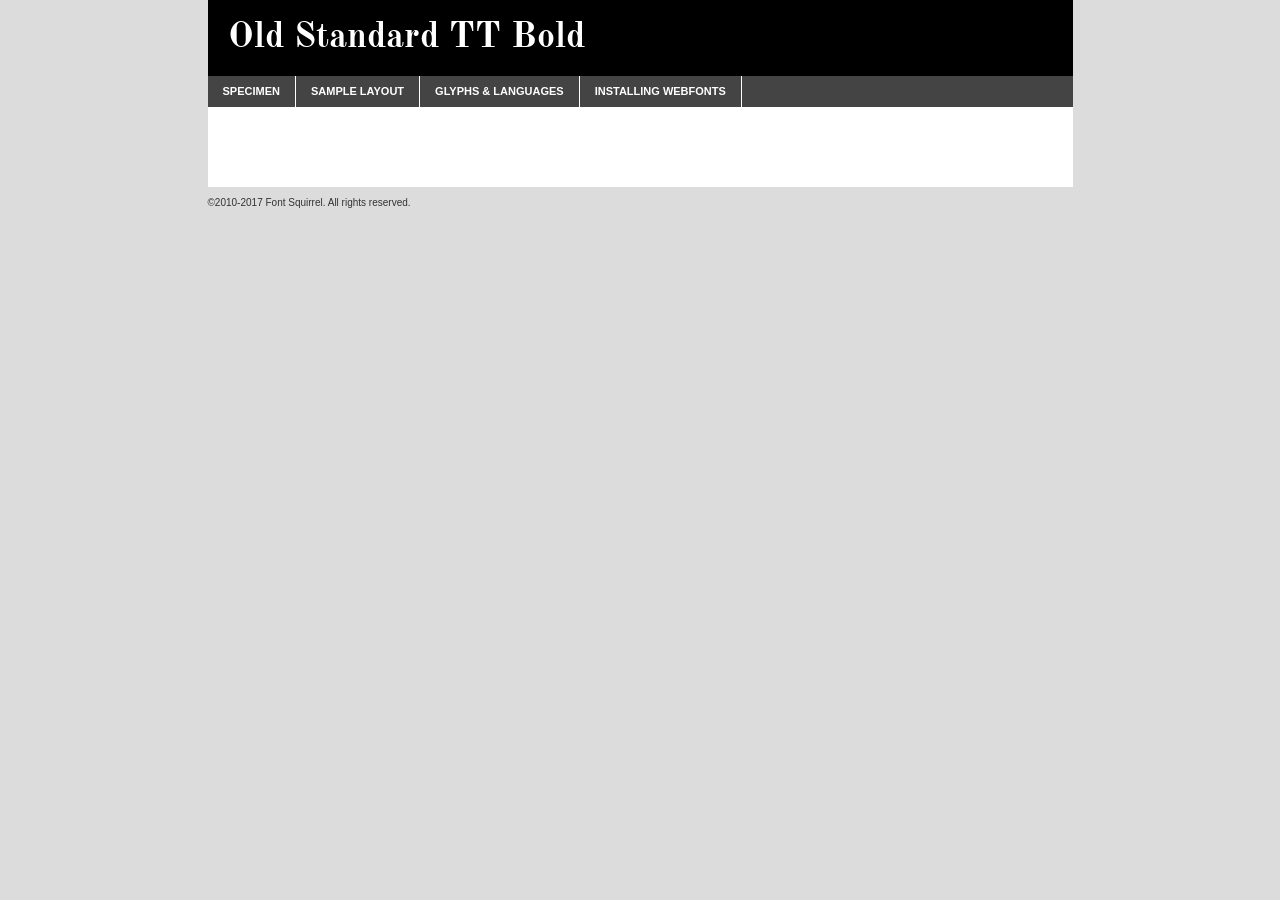
<file: webfontkit-20230823-203759/oldstandardtt-bold-demo.html>
<!DOCTYPE html PUBLIC "-//W3C//DTD XHTML 1.0 Transitional//EN"
        "http://www.w3.org/TR/xhtml1/DTD/xhtml1-transitional.dtd">

<html xmlns="http://www.w3.org/1999/xhtml" xml:lang="en" lang="en">
<head>
    <meta http-equiv="Content-Type" content="text/html; charset=utf-8"/>
    <script src="http://ajax.googleapis.com/ajax/libs/jquery/1.7.2/jquery.min.js" type="text/javascript" charset="utf-8"></script>
    <script type="text/javascript">
		(function($) {
			$.fn.easyTabs = function(option) {
				var param = jQuery.extend({ fadeSpeed: 'fast', defaultContent: 1, activeClass: 'active' }, option);
				$(this).each(function() {
					var thisId = '#' + this.id;
					if ( param.defaultContent == '' )
					{
						param.defaultContent = 1;
					}
					if ( typeof param.defaultContent == 'number' )
					{
						var defaultTab = $(thisId + ' .tabs li:eq(' + (param.defaultContent - 1) + ') a').attr('href').substr(1);
					}
					else
					{
						var defaultTab = param.defaultContent;
					}
					$(thisId + ' .tabs li a').each(function() {
						var tabToHide = $(this).attr('href').substr(1);
						$('#' + tabToHide).addClass('easytabs-tab-content');
					});
					hideAll();
					changeContent(defaultTab);

					function hideAll() {$(thisId + ' .easytabs-tab-content').hide();}

					function changeContent(tabId)
					{
						hideAll();
						$(thisId + ' .tabs li').removeClass(param.activeClass);
						$(thisId + ' .tabs li a[href=#' + tabId + ']').closest('li').addClass(param.activeClass);
						if ( param.fadeSpeed != 'none' )
						{
							$(thisId + ' #' + tabId).fadeIn(param.fadeSpeed);
						}
						else
						{
							$(thisId + ' #' + tabId).show();
						}
					}

					$(thisId + ' .tabs li').click(function() {
						var tabId = $(this).find('a').attr('href').substr(1);
						changeContent(tabId);
						return false;
					});
				});
			}
		})(jQuery);
    </script>
    <link rel="stylesheet" href="specimen_files/specimen_stylesheet.css" type="text/css" charset="utf-8"/>
    <link rel="stylesheet" href="stylesheet.css" type="text/css" charset="utf-8"/>

    <style type="text/css">
        		body {
			font-family: 'old_standard_ttbold';
        		}

            </style>

    <title>Old Standard TT Bold Specimen</title>


    <script type="text/javascript" charset="utf-8">
		$(document).ready(function() {
			$('#container').easyTabs({ defaultContent: 1 });
		});
    </script>
</head>

<body>
<div id="container">
    <div id="header">
		Old Standard TT Bold    </div>
    <ul class="tabs">
        <li><a href="#specimen">Specimen</a></li>
        <li><a href="#layout">Sample Layout</a></li>
		        <li><a href="#glyphs">Glyphs &amp; Languages</a></li>
        <li><a href="#installing">Installing Webfonts</a></li>

    </ul>

    <div id="main_content">


        <div id="specimen">

            <div class="section">
                <div class="grid12 firstcol">
                    <div class="huge">AaBb</div>
                </div>
            </div>

            <div class="section">
                <div class="glyph_range">A&#x200B;B&#x200b;C&#x200b;D&#x200b;E&#x200b;F&#x200b;G&#x200b;H&#x200b;I&#x200b;J&#x200b;K&#x200b;L&#x200b;M&#x200b;N&#x200b;O&#x200b;P&#x200b;Q&#x200b;R&#x200b;S&#x200b;T&#x200b;U&#x200b;V&#x200b;W&#x200b;X&#x200b;Y&#x200b;Z&#x200b;a&#x200b;b&#x200b;c&#x200b;d&#x200b;e&#x200b;f&#x200b;g&#x200b;h&#x200b;i&#x200b;j&#x200b;k&#x200b;l&#x200b;m&#x200b;n&#x200b;o&#x200b;p&#x200b;q&#x200b;r&#x200b;s&#x200b;t&#x200b;u&#x200b;v&#x200b;w&#x200b;x&#x200b;y&#x200b;z&#x200b;1&#x200b;2&#x200b;3&#x200b;4&#x200b;5&#x200b;6&#x200b;7&#x200b;8&#x200b;9&#x200b;0&#x200b;&amp;&#x200b;.&#x200b;,&#x200b;?&#x200b;!&#x200b;&#64;&#x200b;(&#x200b;)&#x200b;#&#x200b;$&#x200b;%&#x200b;*&#x200b;+&#x200b;-&#x200b;=&#x200b;:&#x200b;;</div>
            </div>
            <div class="section">
                <div class="grid12 firstcol">
                    <table class="sample_table">
                        <tr>
                            <td>10</td>
                            <td class="size10">abcdefghijklmnopqrstuvwxyzABCDEFGHIJKLMNOPQRSTUVWXYZ0123456789abcdefghijklmnopqrstuvwxyzABCDEFGHIJKLMNOPQRSTUVWXYZ0123456789abcdefghijklmnopqrstuvwxyzABCDEFGHIJKLMNOPQRSTUVWXYZ</td>
                        </tr>
                        <tr>
                            <td>11</td>
                            <td class="size11">abcdefghijklmnopqrstuvwxyzABCDEFGHIJKLMNOPQRSTUVWXYZ0123456789abcdefghijklmnopqrstuvwxyzABCDEFGHIJKLMNOPQRSTUVWXYZ0123456789abcdefghijklmnopqrstuvwxyzABCDEFGHIJKLMNOPQRSTUVWXYZ</td>
                        </tr>
                        <tr>
                            <td>12</td>
                            <td class="size12">abcdefghijklmnopqrstuvwxyzABCDEFGHIJKLMNOPQRSTUVWXYZ0123456789abcdefghijklmnopqrstuvwxyzABCDEFGHIJKLMNOPQRSTUVWXYZ0123456789abcdefghijklmnopqrstuvwxyzABCDEFGHIJKLMNOPQRSTUVWXYZ</td>
                        </tr>
                        <tr>
                            <td>13</td>
                            <td class="size13">abcdefghijklmnopqrstuvwxyzABCDEFGHIJKLMNOPQRSTUVWXYZ0123456789abcdefghijklmnopqrstuvwxyzABCDEFGHIJKLMNOPQRSTUVWXYZ0123456789abcdefghijklmnopqrstuvwxyzABCDEFGHIJKLMNOPQRSTUVWXYZ</td>
                        </tr>
                        <tr>
                            <td>14</td>
                            <td class="size14">abcdefghijklmnopqrstuvwxyzABCDEFGHIJKLMNOPQRSTUVWXYZ0123456789abcdefghijklmnopqrstuvwxyzABCDEFGHIJKLMNOPQRSTUVWXYZ0123456789abcdefghijklmnopqrstuvwxyzABCDEFGHIJKLMNOPQRSTUVWXYZ</td>
                        </tr>
                        <tr>
                            <td>16</td>
                            <td class="size16">abcdefghijklmnopqrstuvwxyzABCDEFGHIJKLMNOPQRSTUVWXYZ0123456789abcdefghijklmnopqrstuvwxyzABCDEFGHIJKLMNOPQRSTUVWXYZ</td>
                        </tr>
                        <tr>
                            <td>18</td>
                            <td class="size18">abcdefghijklmnopqrstuvwxyzABCDEFGHIJKLMNOPQRSTUVWXYZ0123456789abcdefghijklmnopqrstuvwxyzABCDEFGHIJKLMNOPQRSTUVWXYZ</td>
                        </tr>
                        <tr>
                            <td>20</td>
                            <td class="size20">abcdefghijklmnopqrstuvwxyzABCDEFGHIJKLMNOPQRSTUVWXYZ0123456789abcdefghijklmnopqrstuvwxyzABCDEFGHIJKLMNOPQRSTUVWXYZ</td>
                        </tr>
                        <tr>
                            <td>24</td>
                            <td class="size24">abcdefghijklmnopqrstuvwxyzABCDEFGHIJKLMNOPQRSTUVWXYZ0123456789abcdefghijklmnopqrstuvwxyzABCDEFGHIJKLMNOPQRSTUVWXYZ</td>
                        </tr>
                        <tr>
                            <td>30</td>
                            <td class="size30">abcdefghijklmnopqrstuvwxyzABCDEFGHIJKLMNOPQRSTUVWXYZ0123456789abcdefghijklmnopqrstuvwxyzABCDEFGHIJKLMNOPQRSTUVWXYZ</td>
                        </tr>
                        <tr>
                            <td>36</td>
                            <td class="size36">abcdefghijklmnopqrstuvwxyzABCDEFGHIJKLMNOPQRSTUVWXYZ0123456789abcdefghijklmnopqrstuvwxyzABCDEFGHIJKLMNOPQRSTUVWXYZ</td>
                        </tr>
                        <tr>
                            <td>48</td>
                            <td class="size48">abcdefghijklmnopqrstuvwxyzABCDEFGHIJKLMNOPQRSTUVWXYZ0123456789abcdefghijklmnopqrstuvwxyzABCDEFGHIJKLMNOPQRSTUVWXYZ</td>
                        </tr>
                        <tr>
                            <td>60</td>
                            <td class="size60">abcdefghijklmnopqrstuvwxyzABCDEFGHIJKLMNOPQRSTUVWXYZ0123456789abcdefghijklmnopqrstuvwxyzABCDEFGHIJKLMNOPQRSTUVWXYZ</td>
                        </tr>
                        <tr>
                            <td>72</td>
                            <td class="size72">abcdefghijklmnopqrstuvwxyzABCDEFGHIJKLMNOPQRSTUVWXYZ0123456789abcdefghijklmnopqrstuvwxyzABCDEFGHIJKLMNOPQRSTUVWXYZ</td>
                        </tr>
                        <tr>
                            <td>90</td>
                            <td class="size90">abcdefghijklmnopqrstuvwxyzABCDEFGHIJKLMNOPQRSTUVWXYZ0123456789abcdefghijklmnopqrstuvwxyzABCDEFGHIJKLMNOPQRSTUVWXYZ</td>
                        </tr>
                    </table>

                </div>

            </div>


            <div class="section" id="bodycomparison">


                <div id="xheight">
                    <div class="fontbody">&#x25FC;&#x25FC;&#x25FC;&#x25FC;&#x25FC;&#x25FC;&#x25FC;&#x25FC;&#x25FC;&#x25FC;&#x25FC;&#x25FC;&#x25FC;&#x25FC;&#x25FC;&#x25FC;&#x25FC;&#x25FC;&#x25FC;&#x25FC;&#x25FC;&#x25FC;&#x25FC;&#x25FC;&#x25FC;&#x25FC;&#x25FC;&#x25FC;&#x25FC;&#x25FC;&#x25FC;&#x25FC;&#x25FC;&#x25FC;&#x25FC;&#x25FC;&#x25FC;&#x25FC;&#x25FC;&#x25FC;&#x25FC;&#x25FC;&#x25FC;&#x25FC;&#x25FC;&#x25FC;&#x25FC;&#x25FC;&#x25FC;&#x25FC;&#x25FC;&#x25FC;&#x25FC;&#x25FC;&#x25FC;&#x25FC;&#x25FC;&#x25FC;&#x25FC;&#x25FC;&#x25FC;&#x25FC;&#x25FC;&#x25FC;&#x25FC;&#x25FC;&#x25FC;&#x25FC;&#x25FC;&#x25FC;&#x25FC;&#x25FC;&#x25FC;&#x25FC;&#x25FC;&#x25FC;&#x25FC;&#x25FC;&#x25FC;&#x25FC;&#x25FC;&#x25FC;&#x25FC;&#x25FC;&#x25FC;&#x25FC;&#x25FC;&#x25FC;&#x25FC;&#x25FC;&#x25FC;&#x25FC;&#x25FC;&#x25FC;&#x25FC;&#x25FC;&#x25FC;&#x25FC;&#x25FC;body</div>
                    <div class="arialbody">body</div>
                    <div class="verdanabody">body</div>
                    <div class="georgiabody">body</div>
                </div>
                <div class="fontbody" style="z-index:1">
                    body<span>Old Standard TT Bold</span>
                </div>
                <div class="arialbody" style="z-index:1">
                    body<span>Arial</span>
                </div>
                <div class="verdanabody" style="z-index:1">
                    body<span>Verdana</span>
                </div>
                <div class="georgiabody" style="z-index:1">
                    body<span>Georgia</span>
                </div>


            </div>


            <div class="section psample psample_row1" id="">

                <div class="grid2 firstcol">
                    <p class="size10"><span>10.</span>Aenean lacinia bibendum nulla sed consectetur. Fusce dapibus, tellus ac cursus commodo, tortor mauris condimentum nibh, ut fermentum massa justo sit amet risus. Nullam id dolor id nibh ultricies vehicula ut id elit. Cum sociis natoque penatibus et magnis dis parturient montes, nascetur ridiculus mus. Nulla vitae elit libero, a pharetra augue.</p>

                </div>
                <div class="grid3">
                    <p class="size11"><span>11.</span>Aenean lacinia bibendum nulla sed consectetur. Fusce dapibus, tellus ac cursus commodo, tortor mauris condimentum nibh, ut fermentum massa justo sit amet risus. Nullam id dolor id nibh ultricies vehicula ut id elit. Cum sociis natoque penatibus et magnis dis parturient montes, nascetur ridiculus mus. Nulla vitae elit libero, a pharetra augue.</p>

                </div>
                <div class="grid3">
                    <p class="size12"><span>12.</span>Aenean lacinia bibendum nulla sed consectetur. Fusce dapibus, tellus ac cursus commodo, tortor mauris condimentum nibh, ut fermentum massa justo sit amet risus. Nullam id dolor id nibh ultricies vehicula ut id elit. Cum sociis natoque penatibus et magnis dis parturient montes, nascetur ridiculus mus. Nulla vitae elit libero, a pharetra augue.</p>

                </div>
                <div class="grid4">
                    <p class="size13"><span>13.</span>Aenean lacinia bibendum nulla sed consectetur. Fusce dapibus, tellus ac cursus commodo, tortor mauris condimentum nibh, ut fermentum massa justo sit amet risus. Nullam id dolor id nibh ultricies vehicula ut id elit. Cum sociis natoque penatibus et magnis dis parturient montes, nascetur ridiculus mus. Nulla vitae elit libero, a pharetra augue.</p>

                </div>
                <div class="white_blend"></div>

            </div>
            <div class="section psample psample_row2" id="">
                <div class="grid3 firstcol">
                    <p class="size14"><span>14.</span>Aenean lacinia bibendum nulla sed consectetur. Fusce dapibus, tellus ac cursus commodo, tortor mauris condimentum nibh, ut fermentum massa justo sit amet risus. Nullam id dolor id nibh ultricies vehicula ut id elit. Cum sociis natoque penatibus et magnis dis parturient montes, nascetur ridiculus mus. Nulla vitae elit libero, a pharetra augue.</p>

                </div>
                <div class="grid4">
                    <p class="size16"><span>16.</span>Aenean lacinia bibendum nulla sed consectetur. Fusce dapibus, tellus ac cursus commodo, tortor mauris condimentum nibh, ut fermentum massa justo sit amet risus. Nullam id dolor id nibh ultricies vehicula ut id elit. Cum sociis natoque penatibus et magnis dis parturient montes, nascetur ridiculus mus. Nulla vitae elit libero, a pharetra augue.</p>

                </div>
                <div class="grid5">
                    <p class="size18"><span>18.</span>Aenean lacinia bibendum nulla sed consectetur. Fusce dapibus, tellus ac cursus commodo, tortor mauris condimentum nibh, ut fermentum massa justo sit amet risus. Nullam id dolor id nibh ultricies vehicula ut id elit. Cum sociis natoque penatibus et magnis dis parturient montes, nascetur ridiculus mus. Nulla vitae elit libero, a pharetra augue.</p>

                </div>

                <div class="white_blend"></div>

            </div>

            <div class="section psample psample_row3" id="">
                <div class="grid5 firstcol">
                    <p class="size20"><span>20.</span>Aenean lacinia bibendum nulla sed consectetur. Fusce dapibus, tellus ac cursus commodo, tortor mauris condimentum nibh, ut fermentum massa justo sit amet risus. Nullam id dolor id nibh ultricies vehicula ut id elit. Cum sociis natoque penatibus et magnis dis parturient montes, nascetur ridiculus mus. Nulla vitae elit libero, a pharetra augue.</p>
                </div>
                <div class="grid7">
                    <p class="size24"><span>24.</span>Aenean lacinia bibendum nulla sed consectetur. Fusce dapibus, tellus ac cursus commodo, tortor mauris condimentum nibh, ut fermentum massa justo sit amet risus. Nullam id dolor id nibh ultricies vehicula ut id elit. Cum sociis natoque penatibus et magnis dis parturient montes, nascetur ridiculus mus. Nulla vitae elit libero, a pharetra augue.</p>
                </div>

                <div class="white_blend"></div>

            </div>

            <div class="section psample psample_row4" id="">
                <div class="grid12 firstcol">
                    <p class="size30"><span>30.</span>Aenean lacinia bibendum nulla sed consectetur. Fusce dapibus, tellus ac cursus commodo, tortor mauris condimentum nibh, ut fermentum massa justo sit amet risus. Nullam id dolor id nibh ultricies vehicula ut id elit. Cum sociis natoque penatibus et magnis dis parturient montes, nascetur ridiculus mus. Nulla vitae elit libero, a pharetra augue.</p>
                </div>
                <div class="white_blend"></div>

            </div>


            <div class="section psample psample_row1 fullreverse">
                <div class="grid2 firstcol">
                    <p class="size10"><span>10.</span>Aenean lacinia bibendum nulla sed consectetur. Fusce dapibus, tellus ac cursus commodo, tortor mauris condimentum nibh, ut fermentum massa justo sit amet risus. Nullam id dolor id nibh ultricies vehicula ut id elit. Cum sociis natoque penatibus et magnis dis parturient montes, nascetur ridiculus mus. Nulla vitae elit libero, a pharetra augue.</p>

                </div>
                <div class="grid3">
                    <p class="size11"><span>11.</span>Aenean lacinia bibendum nulla sed consectetur. Fusce dapibus, tellus ac cursus commodo, tortor mauris condimentum nibh, ut fermentum massa justo sit amet risus. Nullam id dolor id nibh ultricies vehicula ut id elit. Cum sociis natoque penatibus et magnis dis parturient montes, nascetur ridiculus mus. Nulla vitae elit libero, a pharetra augue.</p>

                </div>
                <div class="grid3">
                    <p class="size12"><span>12.</span>Aenean lacinia bibendum nulla sed consectetur. Fusce dapibus, tellus ac cursus commodo, tortor mauris condimentum nibh, ut fermentum massa justo sit amet risus. Nullam id dolor id nibh ultricies vehicula ut id elit. Cum sociis natoque penatibus et magnis dis parturient montes, nascetur ridiculus mus. Nulla vitae elit libero, a pharetra augue.</p>

                </div>
                <div class="grid4">
                    <p class="size13"><span>13.</span>Aenean lacinia bibendum nulla sed consectetur. Fusce dapibus, tellus ac cursus commodo, tortor mauris condimentum nibh, ut fermentum massa justo sit amet risus. Nullam id dolor id nibh ultricies vehicula ut id elit. Cum sociis natoque penatibus et magnis dis parturient montes, nascetur ridiculus mus. Nulla vitae elit libero, a pharetra augue.</p>

                </div>
                <div class="black_blend"></div>

            </div>

            <div class="section psample psample_row2 fullreverse">
                <div class="grid3 firstcol">
                    <p class="size14"><span>14.</span>Aenean lacinia bibendum nulla sed consectetur. Fusce dapibus, tellus ac cursus commodo, tortor mauris condimentum nibh, ut fermentum massa justo sit amet risus. Nullam id dolor id nibh ultricies vehicula ut id elit. Cum sociis natoque penatibus et magnis dis parturient montes, nascetur ridiculus mus. Nulla vitae elit libero, a pharetra augue.</p>

                </div>
                <div class="grid4">
                    <p class="size16"><span>16.</span>Aenean lacinia bibendum nulla sed consectetur. Fusce dapibus, tellus ac cursus commodo, tortor mauris condimentum nibh, ut fermentum massa justo sit amet risus. Nullam id dolor id nibh ultricies vehicula ut id elit. Cum sociis natoque penatibus et magnis dis parturient montes, nascetur ridiculus mus. Nulla vitae elit libero, a pharetra augue.</p>

                </div>
                <div class="grid5">
                    <p class="size18"><span>18.</span>Aenean lacinia bibendum nulla sed consectetur. Fusce dapibus, tellus ac cursus commodo, tortor mauris condimentum nibh, ut fermentum massa justo sit amet risus. Nullam id dolor id nibh ultricies vehicula ut id elit. Cum sociis natoque penatibus et magnis dis parturient montes, nascetur ridiculus mus. Nulla vitae elit libero, a pharetra augue.</p>

                </div>
                <div class="black_blend"></div>

            </div>

            <div class="section psample fullreverse psample_row3" id="">
                <div class="grid5 firstcol">
                    <p class="size20"><span>20.</span>Aenean lacinia bibendum nulla sed consectetur. Fusce dapibus, tellus ac cursus commodo, tortor mauris condimentum nibh, ut fermentum massa justo sit amet risus. Nullam id dolor id nibh ultricies vehicula ut id elit. Cum sociis natoque penatibus et magnis dis parturient montes, nascetur ridiculus mus. Nulla vitae elit libero, a pharetra augue.</p>
                </div>
                <div class="grid7">
                    <p class="size24"><span>24.</span>Aenean lacinia bibendum nulla sed consectetur. Fusce dapibus, tellus ac cursus commodo, tortor mauris condimentum nibh, ut fermentum massa justo sit amet risus. Nullam id dolor id nibh ultricies vehicula ut id elit. Cum sociis natoque penatibus et magnis dis parturient montes, nascetur ridiculus mus. Nulla vitae elit libero, a pharetra augue.</p>
                </div>

                <div class="black_blend"></div>

            </div>

            <div class="section psample fullreverse psample_row4" id="" style="border-bottom: 20px #000 solid;">
                <div class="grid12 firstcol">
                    <p class="size30"><span>30.</span>Aenean lacinia bibendum nulla sed consectetur. Fusce dapibus, tellus ac cursus commodo, tortor mauris condimentum nibh, ut fermentum massa justo sit amet risus. Nullam id dolor id nibh ultricies vehicula ut id elit. Cum sociis natoque penatibus et magnis dis parturient montes, nascetur ridiculus mus. Nulla vitae elit libero, a pharetra augue.</p>
                </div>
                <div class="black_blend"></div>

            </div>


        </div>

        <div id="layout">

            <div class="section">

                <div class="grid12 firstcol">
                    <h1>Lorem Ipsum Dolor</h1>
                    <h2>Etiam porta sem malesuada magna mollis euismod</h2>

                    <p class="byline">By <a href="#link">Aenean Lacinia</a></p>
                </div>
            </div>
            <div class="section">
                <div class="grid8 firstcol">
                    <p class="large">Donec sed odio dui. Morbi leo risus, porta ac consectetur ac, vestibulum at eros. Fusce dapibus, tellus ac cursus commodo, tortor mauris condimentum nibh, ut fermentum massa justo sit amet risus. </p>


                    <h3>Pellentesque ornare sem</h3>

                    <p>Maecenas sed diam eget risus varius blandit sit amet non magna. Maecenas faucibus mollis interdum. Donec ullamcorper nulla non metus auctor fringilla. Nullam id dolor id nibh ultricies vehicula ut id elit. Nullam id dolor id nibh ultricies vehicula ut id elit. </p>

                    <p>Aenean eu leo quam. Pellentesque ornare sem lacinia quam venenatis vestibulum. Lorem ipsum dolor sit amet, consectetur adipiscing elit. Cum sociis natoque penatibus et magnis dis parturient montes, nascetur ridiculus mus. </p>

                    <p>Nulla vitae elit libero, a pharetra augue. Praesent commodo cursus magna, vel scelerisque nisl consectetur et. Aenean lacinia bibendum nulla sed consectetur. </p>

                    <p>Nullam quis risus eget urna mollis ornare vel eu leo. Nullam quis risus eget urna mollis ornare vel eu leo. Maecenas sed diam eget risus varius blandit sit amet non magna. Donec ullamcorper nulla non metus auctor fringilla. </p>

                    <h3>Cras mattis consectetur</h3>

                    <p>Aenean eu leo quam. Pellentesque ornare sem lacinia quam venenatis vestibulum. Aenean lacinia bibendum nulla sed consectetur. Integer posuere erat a ante venenatis dapibus posuere velit aliquet. Cras mattis consectetur purus sit amet fermentum. </p>

                    <p>Nullam id dolor id nibh ultricies vehicula ut id elit. Nullam quis risus eget urna mollis ornare vel eu leo. Cras mattis consectetur purus sit amet fermentum.</p>
                </div>

                <div class="grid4 sidebar">

                    <div class="box reverse">
                        <p class="last">Nullam quis risus eget urna mollis ornare vel eu leo. Donec ullamcorper nulla non metus auctor fringilla. Cras mattis consectetur purus sit amet fermentum. Sed posuere consectetur est at lobortis. Lorem ipsum dolor sit amet, consectetur adipiscing elit. </p>
                    </div>

                    <p class="caption">Maecenas sed diam eget risus varius.</p>

                    <p>Vestibulum id ligula porta felis euismod semper. Integer posuere erat a ante venenatis dapibus posuere velit aliquet. Vestibulum id ligula porta felis euismod semper. Sed posuere consectetur est at lobortis. Maecenas sed diam eget risus varius blandit sit amet non magna. Fusce dapibus, tellus ac cursus commodo, tortor mauris condimentum nibh, ut fermentum massa justo sit amet risus. </p>


                    <p>Duis mollis, est non commodo luctus, nisi erat porttitor ligula, eget lacinia odio sem nec elit. Aenean lacinia bibendum nulla sed consectetur. Vivamus sagittis lacus vel augue laoreet rutrum faucibus dolor auctor. Aenean lacinia bibendum nulla sed consectetur. Nullam quis risus eget urna mollis ornare vel eu leo. </p>

                    <p>Praesent commodo cursus magna, vel scelerisque nisl consectetur et. Donec ullamcorper nulla non metus auctor fringilla. Maecenas faucibus mollis interdum. Fusce dapibus, tellus ac cursus commodo, tortor mauris condimentum nibh, ut fermentum massa justo sit amet risus. </p>

                </div>
            </div>

        </div>


		

        <div id="glyphs">
            <div class="section">
                <div class="grid12 firstcol">

                    <h1>Language Support</h1>
                    <p>The subset of Old Standard TT Bold in this kit supports the following languages:<br/>

						Albanian, Basque, Breton, Chamorro, Danish, Dutch, English, Faroese, Finnish, French, Frisian, Galician, German, Icelandic, Italian, Malagasy, Norwegian, Portuguese, Spanish, Alsatian, Aragonese, Arapaho, Arrernte, Asturian, Aymara, Bislama, Cebuano, Corsican, Fijian, French_creole, Genoese, Gilbertese, Greenlandic, Haitian_creole, Hiligaynon, Hmong, Hopi, Ibanag, Iloko_ilokano, Indonesian, Interglossa_glosa, Interlingua, Irish_gaelic, Jerriais, Lojban, Lombard, Luxembourgeois, Manx, Mohawk, Norfolk_pitcairnese, Occitan, Oromo, Pangasinan, Papiamento, Piedmontese, Potawatomi, Rhaeto-romance, Romansh, Rotokas, Sami_lule, Samoan, Sardinian, Scots_gaelic, Seychelles_creole, Shona, Sicilian, Somali, Southern_ndebele, Swahili, Swati_swazi, Tagalog_filipino_pilipino, Tetum, Tok_pisin, Uyghur_latinized, Volapuk, Walloon, Warlpiri, Xhosa, Yapese, Zulu, Latinbasic, Ubasic, Demo                    </p>
                    <h1>Glyph Chart</h1>
                    <p>The subset of Old Standard TT Bold in this kit includes all the glyphs listed below. Unicode entities are included above each glyph to help you insert individual characters into your layout.</p>
                    <div id="glyph_chart">

																																	                                <div><p>&amp;#13;</p>&#13;</div>
																				                                <div><p>&amp;#32;</p>&#32;</div>
																				                                <div><p>&amp;#33;</p>&#33;</div>
																				                                <div><p>&amp;#34;</p>&#34;</div>
																				                                <div><p>&amp;#35;</p>&#35;</div>
																				                                <div><p>&amp;#36;</p>&#36;</div>
																				                                <div><p>&amp;#37;</p>&#37;</div>
																				                                <div><p>&amp;#38;</p>&#38;</div>
																				                                <div><p>&amp;#39;</p>&#39;</div>
																				                                <div><p>&amp;#40;</p>&#40;</div>
																				                                <div><p>&amp;#41;</p>&#41;</div>
																				                                <div><p>&amp;#42;</p>&#42;</div>
																				                                <div><p>&amp;#43;</p>&#43;</div>
																				                                <div><p>&amp;#44;</p>&#44;</div>
																				                                <div><p>&amp;#45;</p>&#45;</div>
																				                                <div><p>&amp;#46;</p>&#46;</div>
																				                                <div><p>&amp;#47;</p>&#47;</div>
																				                                <div><p>&amp;#48;</p>&#48;</div>
																				                                <div><p>&amp;#49;</p>&#49;</div>
																				                                <div><p>&amp;#50;</p>&#50;</div>
																				                                <div><p>&amp;#51;</p>&#51;</div>
																				                                <div><p>&amp;#52;</p>&#52;</div>
																				                                <div><p>&amp;#53;</p>&#53;</div>
																				                                <div><p>&amp;#54;</p>&#54;</div>
																				                                <div><p>&amp;#55;</p>&#55;</div>
																				                                <div><p>&amp;#56;</p>&#56;</div>
																				                                <div><p>&amp;#57;</p>&#57;</div>
																				                                <div><p>&amp;#58;</p>&#58;</div>
																				                                <div><p>&amp;#59;</p>&#59;</div>
																				                                <div><p>&amp;#60;</p>&#60;</div>
																				                                <div><p>&amp;#61;</p>&#61;</div>
																				                                <div><p>&amp;#62;</p>&#62;</div>
																				                                <div><p>&amp;#63;</p>&#63;</div>
																				                                <div><p>&amp;#64;</p>&#64;</div>
																				                                <div><p>&amp;#65;</p>&#65;</div>
																				                                <div><p>&amp;#66;</p>&#66;</div>
																				                                <div><p>&amp;#67;</p>&#67;</div>
																				                                <div><p>&amp;#68;</p>&#68;</div>
																				                                <div><p>&amp;#69;</p>&#69;</div>
																				                                <div><p>&amp;#70;</p>&#70;</div>
																				                                <div><p>&amp;#71;</p>&#71;</div>
																				                                <div><p>&amp;#72;</p>&#72;</div>
																				                                <div><p>&amp;#73;</p>&#73;</div>
																				                                <div><p>&amp;#74;</p>&#74;</div>
																				                                <div><p>&amp;#75;</p>&#75;</div>
																				                                <div><p>&amp;#76;</p>&#76;</div>
																				                                <div><p>&amp;#77;</p>&#77;</div>
																				                                <div><p>&amp;#78;</p>&#78;</div>
																				                                <div><p>&amp;#79;</p>&#79;</div>
																				                                <div><p>&amp;#80;</p>&#80;</div>
																				                                <div><p>&amp;#81;</p>&#81;</div>
																				                                <div><p>&amp;#82;</p>&#82;</div>
																				                                <div><p>&amp;#83;</p>&#83;</div>
																				                                <div><p>&amp;#84;</p>&#84;</div>
																				                                <div><p>&amp;#85;</p>&#85;</div>
																				                                <div><p>&amp;#86;</p>&#86;</div>
																				                                <div><p>&amp;#87;</p>&#87;</div>
																				                                <div><p>&amp;#88;</p>&#88;</div>
																				                                <div><p>&amp;#89;</p>&#89;</div>
																				                                <div><p>&amp;#90;</p>&#90;</div>
																				                                <div><p>&amp;#91;</p>&#91;</div>
																				                                <div><p>&amp;#92;</p>&#92;</div>
																				                                <div><p>&amp;#93;</p>&#93;</div>
																				                                <div><p>&amp;#94;</p>&#94;</div>
																				                                <div><p>&amp;#95;</p>&#95;</div>
																				                                <div><p>&amp;#96;</p>&#96;</div>
																				                                <div><p>&amp;#97;</p>&#97;</div>
																				                                <div><p>&amp;#98;</p>&#98;</div>
																				                                <div><p>&amp;#99;</p>&#99;</div>
																				                                <div><p>&amp;#100;</p>&#100;</div>
																				                                <div><p>&amp;#101;</p>&#101;</div>
																				                                <div><p>&amp;#102;</p>&#102;</div>
																				                                <div><p>&amp;#103;</p>&#103;</div>
																				                                <div><p>&amp;#104;</p>&#104;</div>
																				                                <div><p>&amp;#105;</p>&#105;</div>
																				                                <div><p>&amp;#106;</p>&#106;</div>
																				                                <div><p>&amp;#107;</p>&#107;</div>
																				                                <div><p>&amp;#108;</p>&#108;</div>
																				                                <div><p>&amp;#109;</p>&#109;</div>
																				                                <div><p>&amp;#110;</p>&#110;</div>
																				                                <div><p>&amp;#111;</p>&#111;</div>
																				                                <div><p>&amp;#112;</p>&#112;</div>
																				                                <div><p>&amp;#113;</p>&#113;</div>
																				                                <div><p>&amp;#114;</p>&#114;</div>
																				                                <div><p>&amp;#115;</p>&#115;</div>
																				                                <div><p>&amp;#116;</p>&#116;</div>
																				                                <div><p>&amp;#117;</p>&#117;</div>
																				                                <div><p>&amp;#118;</p>&#118;</div>
																				                                <div><p>&amp;#119;</p>&#119;</div>
																				                                <div><p>&amp;#120;</p>&#120;</div>
																				                                <div><p>&amp;#121;</p>&#121;</div>
																				                                <div><p>&amp;#122;</p>&#122;</div>
																				                                <div><p>&amp;#123;</p>&#123;</div>
																				                                <div><p>&amp;#124;</p>&#124;</div>
																				                                <div><p>&amp;#125;</p>&#125;</div>
																				                                <div><p>&amp;#126;</p>&#126;</div>
																				                                <div><p>&amp;#160;</p>&#160;</div>
																				                                <div><p>&amp;#161;</p>&#161;</div>
																				                                <div><p>&amp;#162;</p>&#162;</div>
																				                                <div><p>&amp;#163;</p>&#163;</div>
																				                                <div><p>&amp;#164;</p>&#164;</div>
																				                                <div><p>&amp;#165;</p>&#165;</div>
																				                                <div><p>&amp;#166;</p>&#166;</div>
																				                                <div><p>&amp;#167;</p>&#167;</div>
																				                                <div><p>&amp;#168;</p>&#168;</div>
																				                                <div><p>&amp;#169;</p>&#169;</div>
																				                                <div><p>&amp;#170;</p>&#170;</div>
																				                                <div><p>&amp;#171;</p>&#171;</div>
																				                                <div><p>&amp;#172;</p>&#172;</div>
																				                                <div><p>&amp;#173;</p>&#173;</div>
																				                                <div><p>&amp;#174;</p>&#174;</div>
																				                                <div><p>&amp;#175;</p>&#175;</div>
																				                                <div><p>&amp;#176;</p>&#176;</div>
																				                                <div><p>&amp;#177;</p>&#177;</div>
																				                                <div><p>&amp;#178;</p>&#178;</div>
																				                                <div><p>&amp;#179;</p>&#179;</div>
																				                                <div><p>&amp;#180;</p>&#180;</div>
																				                                <div><p>&amp;#181;</p>&#181;</div>
																				                                <div><p>&amp;#182;</p>&#182;</div>
																				                                <div><p>&amp;#183;</p>&#183;</div>
																				                                <div><p>&amp;#184;</p>&#184;</div>
																				                                <div><p>&amp;#185;</p>&#185;</div>
																				                                <div><p>&amp;#186;</p>&#186;</div>
																				                                <div><p>&amp;#187;</p>&#187;</div>
																				                                <div><p>&amp;#188;</p>&#188;</div>
																				                                <div><p>&amp;#189;</p>&#189;</div>
																				                                <div><p>&amp;#190;</p>&#190;</div>
																				                                <div><p>&amp;#191;</p>&#191;</div>
																				                                <div><p>&amp;#192;</p>&#192;</div>
																				                                <div><p>&amp;#193;</p>&#193;</div>
																				                                <div><p>&amp;#194;</p>&#194;</div>
																				                                <div><p>&amp;#195;</p>&#195;</div>
																				                                <div><p>&amp;#196;</p>&#196;</div>
																				                                <div><p>&amp;#197;</p>&#197;</div>
																				                                <div><p>&amp;#198;</p>&#198;</div>
																				                                <div><p>&amp;#199;</p>&#199;</div>
																				                                <div><p>&amp;#200;</p>&#200;</div>
																				                                <div><p>&amp;#201;</p>&#201;</div>
																				                                <div><p>&amp;#202;</p>&#202;</div>
																				                                <div><p>&amp;#203;</p>&#203;</div>
																				                                <div><p>&amp;#204;</p>&#204;</div>
																				                                <div><p>&amp;#205;</p>&#205;</div>
																				                                <div><p>&amp;#206;</p>&#206;</div>
																				                                <div><p>&amp;#207;</p>&#207;</div>
																				                                <div><p>&amp;#208;</p>&#208;</div>
																				                                <div><p>&amp;#209;</p>&#209;</div>
																				                                <div><p>&amp;#210;</p>&#210;</div>
																				                                <div><p>&amp;#211;</p>&#211;</div>
																				                                <div><p>&amp;#212;</p>&#212;</div>
																				                                <div><p>&amp;#213;</p>&#213;</div>
																				                                <div><p>&amp;#214;</p>&#214;</div>
																				                                <div><p>&amp;#215;</p>&#215;</div>
																				                                <div><p>&amp;#216;</p>&#216;</div>
																				                                <div><p>&amp;#217;</p>&#217;</div>
																				                                <div><p>&amp;#218;</p>&#218;</div>
																				                                <div><p>&amp;#219;</p>&#219;</div>
																				                                <div><p>&amp;#220;</p>&#220;</div>
																				                                <div><p>&amp;#221;</p>&#221;</div>
																				                                <div><p>&amp;#222;</p>&#222;</div>
																				                                <div><p>&amp;#223;</p>&#223;</div>
																				                                <div><p>&amp;#224;</p>&#224;</div>
																				                                <div><p>&amp;#225;</p>&#225;</div>
																				                                <div><p>&amp;#226;</p>&#226;</div>
																				                                <div><p>&amp;#227;</p>&#227;</div>
																				                                <div><p>&amp;#228;</p>&#228;</div>
																				                                <div><p>&amp;#229;</p>&#229;</div>
																				                                <div><p>&amp;#230;</p>&#230;</div>
																				                                <div><p>&amp;#231;</p>&#231;</div>
																				                                <div><p>&amp;#232;</p>&#232;</div>
																				                                <div><p>&amp;#233;</p>&#233;</div>
																				                                <div><p>&amp;#234;</p>&#234;</div>
																				                                <div><p>&amp;#235;</p>&#235;</div>
																				                                <div><p>&amp;#236;</p>&#236;</div>
																				                                <div><p>&amp;#237;</p>&#237;</div>
																				                                <div><p>&amp;#238;</p>&#238;</div>
																				                                <div><p>&amp;#239;</p>&#239;</div>
																				                                <div><p>&amp;#240;</p>&#240;</div>
																				                                <div><p>&amp;#241;</p>&#241;</div>
																				                                <div><p>&amp;#242;</p>&#242;</div>
																				                                <div><p>&amp;#243;</p>&#243;</div>
																				                                <div><p>&amp;#244;</p>&#244;</div>
																				                                <div><p>&amp;#245;</p>&#245;</div>
																				                                <div><p>&amp;#246;</p>&#246;</div>
																				                                <div><p>&amp;#247;</p>&#247;</div>
																				                                <div><p>&amp;#248;</p>&#248;</div>
																				                                <div><p>&amp;#249;</p>&#249;</div>
																				                                <div><p>&amp;#250;</p>&#250;</div>
																				                                <div><p>&amp;#251;</p>&#251;</div>
																				                                <div><p>&amp;#252;</p>&#252;</div>
																				                                <div><p>&amp;#253;</p>&#253;</div>
																				                                <div><p>&amp;#254;</p>&#254;</div>
																				                                <div><p>&amp;#255;</p>&#255;</div>
																				                                <div><p>&amp;#338;</p>&#338;</div>
																				                                <div><p>&amp;#339;</p>&#339;</div>
																				                                <div><p>&amp;#376;</p>&#376;</div>
																				                                <div><p>&amp;#710;</p>&#710;</div>
																				                                <div><p>&amp;#732;</p>&#732;</div>
																				                                <div><p>&amp;#8192;</p>&#8192;</div>
																				                                <div><p>&amp;#8193;</p>&#8193;</div>
																				                                <div><p>&amp;#8194;</p>&#8194;</div>
																				                                <div><p>&amp;#8195;</p>&#8195;</div>
																				                                <div><p>&amp;#8196;</p>&#8196;</div>
																				                                <div><p>&amp;#8197;</p>&#8197;</div>
																				                                <div><p>&amp;#8198;</p>&#8198;</div>
																				                                <div><p>&amp;#8199;</p>&#8199;</div>
																				                                <div><p>&amp;#8200;</p>&#8200;</div>
																				                                <div><p>&amp;#8201;</p>&#8201;</div>
																				                                <div><p>&amp;#8202;</p>&#8202;</div>
																				                                <div><p>&amp;#8208;</p>&#8208;</div>
																				                                <div><p>&amp;#8209;</p>&#8209;</div>
																				                                <div><p>&amp;#8210;</p>&#8210;</div>
																				                                <div><p>&amp;#8211;</p>&#8211;</div>
																				                                <div><p>&amp;#8212;</p>&#8212;</div>
																				                                <div><p>&amp;#8216;</p>&#8216;</div>
																				                                <div><p>&amp;#8217;</p>&#8217;</div>
																				                                <div><p>&amp;#8218;</p>&#8218;</div>
																				                                <div><p>&amp;#8220;</p>&#8220;</div>
																				                                <div><p>&amp;#8221;</p>&#8221;</div>
																				                                <div><p>&amp;#8222;</p>&#8222;</div>
																				                                <div><p>&amp;#8226;</p>&#8226;</div>
																				                                <div><p>&amp;#8230;</p>&#8230;</div>
																				                                <div><p>&amp;#8239;</p>&#8239;</div>
																				                                <div><p>&amp;#8249;</p>&#8249;</div>
																				                                <div><p>&amp;#8250;</p>&#8250;</div>
																				                                <div><p>&amp;#8287;</p>&#8287;</div>
																				                                <div><p>&amp;#8364;</p>&#8364;</div>
																				                                <div><p>&amp;#8482;</p>&#8482;</div>
																				                                <div><p>&amp;#9724;</p>&#9724;</div>
																				                                <div><p>&amp;#64257;</p>&#64257;</div>
																				                                <div><p>&amp;#64258;</p>&#64258;</div>
																																													                    </div>
                </div>


            </div>
        </div>


        <div id="specs">

        </div>

        <div id="installing">
            <div class="section">
                <div class="grid7 firstcol">
                    <h1>Installing Webfonts</h1>

                    <p>Webfonts are supported by all major browser platforms but not all in the same way. There are currently four different font formats that must be included in order to target all browsers. This includes TTF, WOFF, EOT and SVG.</p>

                    <h2>1. Upload your webfonts</h2>
                    <p>You must upload your webfont kit to your website. They should be in or near the same directory as your CSS files.</p>

                    <h2>2. Include the webfont stylesheet</h2>
                    <p>A special CSS @font-face declaration helps the various browsers select the appropriate font it needs without causing you a bunch of headaches. Learn more about this syntax by reading the <a href="https://www.fontspring.com/blog/further-hardening-of-the-bulletproof-syntax">Fontspring blog post</a> about it. The code for it is as follows:</p>


                    <code>
                        @font-face{
                        font-family: 'MyWebFont';
                        src: url('WebFont.eot');
                        src: url('WebFont.eot?#iefix') format('embedded-opentype'),
                        url('WebFont.woff') format('woff'),
                        url('WebFont.ttf') format('truetype'),
                        url('WebFont.svg#webfont') format('svg');
                        }
                    </code>

                    <p>We've already gone ahead and generated the code for you. All you have to do is link to the stylesheet in your HTML, like this:</p>
                    <code>&lt;link rel=&quot;stylesheet&quot; href=&quot;stylesheet.css&quot; type=&quot;text/css&quot; charset=&quot;utf-8&quot; /&gt;</code>

                    <h2>3. Modify your own stylesheet</h2>
                    <p>To take advantage of your new fonts, you must tell your stylesheet to use them. Look at the original @font-face declaration above and find the property called "font-family." The name linked there will be what you use to reference the font. Prepend that webfont name to the font stack in the "font-family" property, inside the selector you want to change. For example:</p>
                    <code>p { font-family: 'WebFont', Arial, sans-serif; }</code>

                    <h2>4. Test</h2>
                    <p>Getting webfonts to work cross-browser <em>can</em> be tricky. Use the information in the sidebar to help you if you find that fonts aren't loading in a particular browser.</p>
                </div>

                <div class="grid5 sidebar">
                    <div class="box">
                        <h2>Troubleshooting<br/>Font-Face Problems</h2>
                        <p>Having trouble getting your webfonts to load in your new website? Here are some tips to sort out what might be the problem.</p>

                        <h3>Fonts not showing in any browser</h3>

                        <p>This sounds like you need to work on the plumbing. You either did not upload the fonts to the correct directory, or you did not link the fonts properly in the CSS. If you've confirmed that all this is correct and you still have a problem, take a look at your .htaccess file and see if requests are getting intercepted.</p>

                        <h3>Fonts not loading in iPhone or iPad</h3>

                        <p>The most common problem here is that you are serving the fonts from an IIS server. IIS refuses to serve files that have unknown MIME types. If that is the case, you must set the MIME type for SVG to "image/svg+xml" in the server settings. Follow these instructions from Microsoft if you need help.</p>

                        <h3>Fonts not loading in Firefox</h3>

                        <p>The primary reason for this failure? You are still using a version Firefox older than 3.5. So upgrade already! If that isn't it, then you are very likely serving fonts from a different domain. Firefox requires that all font assets be served from the same domain. Lastly it is possible that you need to add WOFF to your list of MIME types (if you are serving via IIS.)</p>

                        <h3>Fonts not loading in IE</h3>

                        <p>Are you looking at Internet Explorer on an actual Windows machine or are you cheating by using a service like Adobe BrowserLab? Many of these screenshot services do not render @font-face for IE. Best to test it on a real machine.</p>

                        <h3>Fonts not loading in IE9</h3>

                        <p>IE9, like Firefox, requires that fonts be served from the same domain as the website. Make sure that is the case.</p>
                    </div>
                </div>
            </div>

        </div>

    </div>
    <div id="footer">
        <p>&copy;2010-2017 Font Squirrel. All rights reserved.</p>
    </div>
</div>
</body>
</html>
</file>
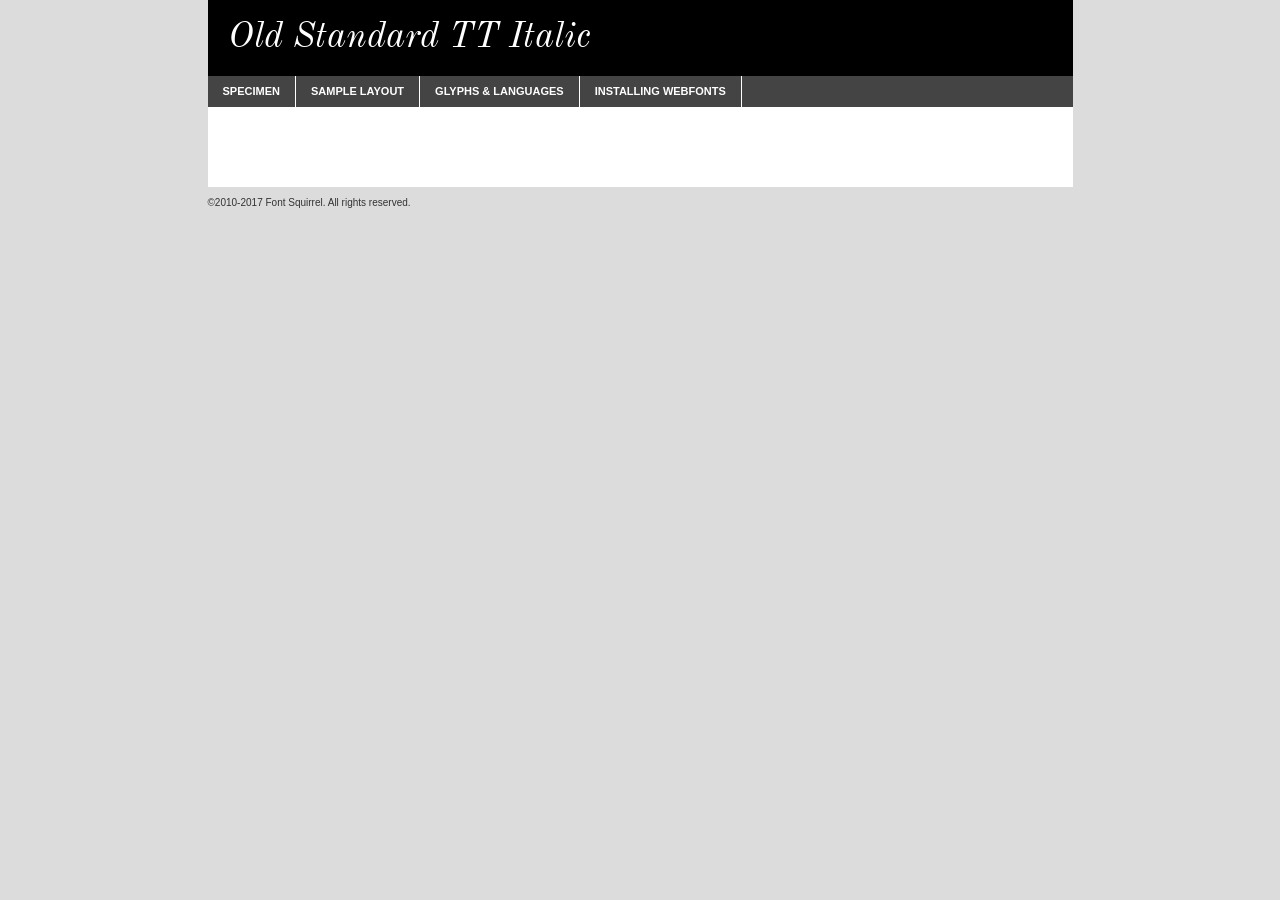
<file: webfontkit-20230823-203759/oldstandardtt-italic-demo.html>
<!DOCTYPE html PUBLIC "-//W3C//DTD XHTML 1.0 Transitional//EN"
        "http://www.w3.org/TR/xhtml1/DTD/xhtml1-transitional.dtd">

<html xmlns="http://www.w3.org/1999/xhtml" xml:lang="en" lang="en">
<head>
    <meta http-equiv="Content-Type" content="text/html; charset=utf-8"/>
    <script src="http://ajax.googleapis.com/ajax/libs/jquery/1.7.2/jquery.min.js" type="text/javascript" charset="utf-8"></script>
    <script type="text/javascript">
		(function($) {
			$.fn.easyTabs = function(option) {
				var param = jQuery.extend({ fadeSpeed: 'fast', defaultContent: 1, activeClass: 'active' }, option);
				$(this).each(function() {
					var thisId = '#' + this.id;
					if ( param.defaultContent == '' )
					{
						param.defaultContent = 1;
					}
					if ( typeof param.defaultContent == 'number' )
					{
						var defaultTab = $(thisId + ' .tabs li:eq(' + (param.defaultContent - 1) + ') a').attr('href').substr(1);
					}
					else
					{
						var defaultTab = param.defaultContent;
					}
					$(thisId + ' .tabs li a').each(function() {
						var tabToHide = $(this).attr('href').substr(1);
						$('#' + tabToHide).addClass('easytabs-tab-content');
					});
					hideAll();
					changeContent(defaultTab);

					function hideAll() {$(thisId + ' .easytabs-tab-content').hide();}

					function changeContent(tabId)
					{
						hideAll();
						$(thisId + ' .tabs li').removeClass(param.activeClass);
						$(thisId + ' .tabs li a[href=#' + tabId + ']').closest('li').addClass(param.activeClass);
						if ( param.fadeSpeed != 'none' )
						{
							$(thisId + ' #' + tabId).fadeIn(param.fadeSpeed);
						}
						else
						{
							$(thisId + ' #' + tabId).show();
						}
					}

					$(thisId + ' .tabs li').click(function() {
						var tabId = $(this).find('a').attr('href').substr(1);
						changeContent(tabId);
						return false;
					});
				});
			}
		})(jQuery);
    </script>
    <link rel="stylesheet" href="specimen_files/specimen_stylesheet.css" type="text/css" charset="utf-8"/>
    <link rel="stylesheet" href="stylesheet.css" type="text/css" charset="utf-8"/>

    <style type="text/css">
        		body {
			font-family: 'old_standard_ttitalic';
        		}

            </style>

    <title>Old Standard TT Italic Specimen</title>


    <script type="text/javascript" charset="utf-8">
		$(document).ready(function() {
			$('#container').easyTabs({ defaultContent: 1 });
		});
    </script>
</head>

<body>
<div id="container">
    <div id="header">
		Old Standard TT Italic    </div>
    <ul class="tabs">
        <li><a href="#specimen">Specimen</a></li>
        <li><a href="#layout">Sample Layout</a></li>
		        <li><a href="#glyphs">Glyphs &amp; Languages</a></li>
        <li><a href="#installing">Installing Webfonts</a></li>

    </ul>

    <div id="main_content">


        <div id="specimen">

            <div class="section">
                <div class="grid12 firstcol">
                    <div class="huge">AaBb</div>
                </div>
            </div>

            <div class="section">
                <div class="glyph_range">A&#x200B;B&#x200b;C&#x200b;D&#x200b;E&#x200b;F&#x200b;G&#x200b;H&#x200b;I&#x200b;J&#x200b;K&#x200b;L&#x200b;M&#x200b;N&#x200b;O&#x200b;P&#x200b;Q&#x200b;R&#x200b;S&#x200b;T&#x200b;U&#x200b;V&#x200b;W&#x200b;X&#x200b;Y&#x200b;Z&#x200b;a&#x200b;b&#x200b;c&#x200b;d&#x200b;e&#x200b;f&#x200b;g&#x200b;h&#x200b;i&#x200b;j&#x200b;k&#x200b;l&#x200b;m&#x200b;n&#x200b;o&#x200b;p&#x200b;q&#x200b;r&#x200b;s&#x200b;t&#x200b;u&#x200b;v&#x200b;w&#x200b;x&#x200b;y&#x200b;z&#x200b;1&#x200b;2&#x200b;3&#x200b;4&#x200b;5&#x200b;6&#x200b;7&#x200b;8&#x200b;9&#x200b;0&#x200b;&amp;&#x200b;.&#x200b;,&#x200b;?&#x200b;!&#x200b;&#64;&#x200b;(&#x200b;)&#x200b;#&#x200b;$&#x200b;%&#x200b;*&#x200b;+&#x200b;-&#x200b;=&#x200b;:&#x200b;;</div>
            </div>
            <div class="section">
                <div class="grid12 firstcol">
                    <table class="sample_table">
                        <tr>
                            <td>10</td>
                            <td class="size10">abcdefghijklmnopqrstuvwxyzABCDEFGHIJKLMNOPQRSTUVWXYZ0123456789abcdefghijklmnopqrstuvwxyzABCDEFGHIJKLMNOPQRSTUVWXYZ0123456789abcdefghijklmnopqrstuvwxyzABCDEFGHIJKLMNOPQRSTUVWXYZ</td>
                        </tr>
                        <tr>
                            <td>11</td>
                            <td class="size11">abcdefghijklmnopqrstuvwxyzABCDEFGHIJKLMNOPQRSTUVWXYZ0123456789abcdefghijklmnopqrstuvwxyzABCDEFGHIJKLMNOPQRSTUVWXYZ0123456789abcdefghijklmnopqrstuvwxyzABCDEFGHIJKLMNOPQRSTUVWXYZ</td>
                        </tr>
                        <tr>
                            <td>12</td>
                            <td class="size12">abcdefghijklmnopqrstuvwxyzABCDEFGHIJKLMNOPQRSTUVWXYZ0123456789abcdefghijklmnopqrstuvwxyzABCDEFGHIJKLMNOPQRSTUVWXYZ0123456789abcdefghijklmnopqrstuvwxyzABCDEFGHIJKLMNOPQRSTUVWXYZ</td>
                        </tr>
                        <tr>
                            <td>13</td>
                            <td class="size13">abcdefghijklmnopqrstuvwxyzABCDEFGHIJKLMNOPQRSTUVWXYZ0123456789abcdefghijklmnopqrstuvwxyzABCDEFGHIJKLMNOPQRSTUVWXYZ0123456789abcdefghijklmnopqrstuvwxyzABCDEFGHIJKLMNOPQRSTUVWXYZ</td>
                        </tr>
                        <tr>
                            <td>14</td>
                            <td class="size14">abcdefghijklmnopqrstuvwxyzABCDEFGHIJKLMNOPQRSTUVWXYZ0123456789abcdefghijklmnopqrstuvwxyzABCDEFGHIJKLMNOPQRSTUVWXYZ0123456789abcdefghijklmnopqrstuvwxyzABCDEFGHIJKLMNOPQRSTUVWXYZ</td>
                        </tr>
                        <tr>
                            <td>16</td>
                            <td class="size16">abcdefghijklmnopqrstuvwxyzABCDEFGHIJKLMNOPQRSTUVWXYZ0123456789abcdefghijklmnopqrstuvwxyzABCDEFGHIJKLMNOPQRSTUVWXYZ</td>
                        </tr>
                        <tr>
                            <td>18</td>
                            <td class="size18">abcdefghijklmnopqrstuvwxyzABCDEFGHIJKLMNOPQRSTUVWXYZ0123456789abcdefghijklmnopqrstuvwxyzABCDEFGHIJKLMNOPQRSTUVWXYZ</td>
                        </tr>
                        <tr>
                            <td>20</td>
                            <td class="size20">abcdefghijklmnopqrstuvwxyzABCDEFGHIJKLMNOPQRSTUVWXYZ0123456789abcdefghijklmnopqrstuvwxyzABCDEFGHIJKLMNOPQRSTUVWXYZ</td>
                        </tr>
                        <tr>
                            <td>24</td>
                            <td class="size24">abcdefghijklmnopqrstuvwxyzABCDEFGHIJKLMNOPQRSTUVWXYZ0123456789abcdefghijklmnopqrstuvwxyzABCDEFGHIJKLMNOPQRSTUVWXYZ</td>
                        </tr>
                        <tr>
                            <td>30</td>
                            <td class="size30">abcdefghijklmnopqrstuvwxyzABCDEFGHIJKLMNOPQRSTUVWXYZ0123456789abcdefghijklmnopqrstuvwxyzABCDEFGHIJKLMNOPQRSTUVWXYZ</td>
                        </tr>
                        <tr>
                            <td>36</td>
                            <td class="size36">abcdefghijklmnopqrstuvwxyzABCDEFGHIJKLMNOPQRSTUVWXYZ0123456789abcdefghijklmnopqrstuvwxyzABCDEFGHIJKLMNOPQRSTUVWXYZ</td>
                        </tr>
                        <tr>
                            <td>48</td>
                            <td class="size48">abcdefghijklmnopqrstuvwxyzABCDEFGHIJKLMNOPQRSTUVWXYZ0123456789abcdefghijklmnopqrstuvwxyzABCDEFGHIJKLMNOPQRSTUVWXYZ</td>
                        </tr>
                        <tr>
                            <td>60</td>
                            <td class="size60">abcdefghijklmnopqrstuvwxyzABCDEFGHIJKLMNOPQRSTUVWXYZ0123456789abcdefghijklmnopqrstuvwxyzABCDEFGHIJKLMNOPQRSTUVWXYZ</td>
                        </tr>
                        <tr>
                            <td>72</td>
                            <td class="size72">abcdefghijklmnopqrstuvwxyzABCDEFGHIJKLMNOPQRSTUVWXYZ0123456789abcdefghijklmnopqrstuvwxyzABCDEFGHIJKLMNOPQRSTUVWXYZ</td>
                        </tr>
                        <tr>
                            <td>90</td>
                            <td class="size90">abcdefghijklmnopqrstuvwxyzABCDEFGHIJKLMNOPQRSTUVWXYZ0123456789abcdefghijklmnopqrstuvwxyzABCDEFGHIJKLMNOPQRSTUVWXYZ</td>
                        </tr>
                    </table>

                </div>

            </div>


            <div class="section" id="bodycomparison">


                <div id="xheight">
                    <div class="fontbody">&#x25FC;&#x25FC;&#x25FC;&#x25FC;&#x25FC;&#x25FC;&#x25FC;&#x25FC;&#x25FC;&#x25FC;&#x25FC;&#x25FC;&#x25FC;&#x25FC;&#x25FC;&#x25FC;&#x25FC;&#x25FC;&#x25FC;&#x25FC;&#x25FC;&#x25FC;&#x25FC;&#x25FC;&#x25FC;&#x25FC;&#x25FC;&#x25FC;&#x25FC;&#x25FC;&#x25FC;&#x25FC;&#x25FC;&#x25FC;&#x25FC;&#x25FC;&#x25FC;&#x25FC;&#x25FC;&#x25FC;&#x25FC;&#x25FC;&#x25FC;&#x25FC;&#x25FC;&#x25FC;&#x25FC;&#x25FC;&#x25FC;&#x25FC;&#x25FC;&#x25FC;&#x25FC;&#x25FC;&#x25FC;&#x25FC;&#x25FC;&#x25FC;&#x25FC;&#x25FC;&#x25FC;&#x25FC;&#x25FC;&#x25FC;&#x25FC;&#x25FC;&#x25FC;&#x25FC;&#x25FC;&#x25FC;&#x25FC;&#x25FC;&#x25FC;&#x25FC;&#x25FC;&#x25FC;&#x25FC;&#x25FC;&#x25FC;&#x25FC;&#x25FC;&#x25FC;&#x25FC;&#x25FC;&#x25FC;&#x25FC;&#x25FC;&#x25FC;&#x25FC;&#x25FC;&#x25FC;&#x25FC;&#x25FC;&#x25FC;&#x25FC;&#x25FC;&#x25FC;&#x25FC;&#x25FC;body</div>
                    <div class="arialbody">body</div>
                    <div class="verdanabody">body</div>
                    <div class="georgiabody">body</div>
                </div>
                <div class="fontbody" style="z-index:1">
                    body<span>Old Standard TT Italic</span>
                </div>
                <div class="arialbody" style="z-index:1">
                    body<span>Arial</span>
                </div>
                <div class="verdanabody" style="z-index:1">
                    body<span>Verdana</span>
                </div>
                <div class="georgiabody" style="z-index:1">
                    body<span>Georgia</span>
                </div>


            </div>


            <div class="section psample psample_row1" id="">

                <div class="grid2 firstcol">
                    <p class="size10"><span>10.</span>Aenean lacinia bibendum nulla sed consectetur. Fusce dapibus, tellus ac cursus commodo, tortor mauris condimentum nibh, ut fermentum massa justo sit amet risus. Nullam id dolor id nibh ultricies vehicula ut id elit. Cum sociis natoque penatibus et magnis dis parturient montes, nascetur ridiculus mus. Nulla vitae elit libero, a pharetra augue.</p>

                </div>
                <div class="grid3">
                    <p class="size11"><span>11.</span>Aenean lacinia bibendum nulla sed consectetur. Fusce dapibus, tellus ac cursus commodo, tortor mauris condimentum nibh, ut fermentum massa justo sit amet risus. Nullam id dolor id nibh ultricies vehicula ut id elit. Cum sociis natoque penatibus et magnis dis parturient montes, nascetur ridiculus mus. Nulla vitae elit libero, a pharetra augue.</p>

                </div>
                <div class="grid3">
                    <p class="size12"><span>12.</span>Aenean lacinia bibendum nulla sed consectetur. Fusce dapibus, tellus ac cursus commodo, tortor mauris condimentum nibh, ut fermentum massa justo sit amet risus. Nullam id dolor id nibh ultricies vehicula ut id elit. Cum sociis natoque penatibus et magnis dis parturient montes, nascetur ridiculus mus. Nulla vitae elit libero, a pharetra augue.</p>

                </div>
                <div class="grid4">
                    <p class="size13"><span>13.</span>Aenean lacinia bibendum nulla sed consectetur. Fusce dapibus, tellus ac cursus commodo, tortor mauris condimentum nibh, ut fermentum massa justo sit amet risus. Nullam id dolor id nibh ultricies vehicula ut id elit. Cum sociis natoque penatibus et magnis dis parturient montes, nascetur ridiculus mus. Nulla vitae elit libero, a pharetra augue.</p>

                </div>
                <div class="white_blend"></div>

            </div>
            <div class="section psample psample_row2" id="">
                <div class="grid3 firstcol">
                    <p class="size14"><span>14.</span>Aenean lacinia bibendum nulla sed consectetur. Fusce dapibus, tellus ac cursus commodo, tortor mauris condimentum nibh, ut fermentum massa justo sit amet risus. Nullam id dolor id nibh ultricies vehicula ut id elit. Cum sociis natoque penatibus et magnis dis parturient montes, nascetur ridiculus mus. Nulla vitae elit libero, a pharetra augue.</p>

                </div>
                <div class="grid4">
                    <p class="size16"><span>16.</span>Aenean lacinia bibendum nulla sed consectetur. Fusce dapibus, tellus ac cursus commodo, tortor mauris condimentum nibh, ut fermentum massa justo sit amet risus. Nullam id dolor id nibh ultricies vehicula ut id elit. Cum sociis natoque penatibus et magnis dis parturient montes, nascetur ridiculus mus. Nulla vitae elit libero, a pharetra augue.</p>

                </div>
                <div class="grid5">
                    <p class="size18"><span>18.</span>Aenean lacinia bibendum nulla sed consectetur. Fusce dapibus, tellus ac cursus commodo, tortor mauris condimentum nibh, ut fermentum massa justo sit amet risus. Nullam id dolor id nibh ultricies vehicula ut id elit. Cum sociis natoque penatibus et magnis dis parturient montes, nascetur ridiculus mus. Nulla vitae elit libero, a pharetra augue.</p>

                </div>

                <div class="white_blend"></div>

            </div>

            <div class="section psample psample_row3" id="">
                <div class="grid5 firstcol">
                    <p class="size20"><span>20.</span>Aenean lacinia bibendum nulla sed consectetur. Fusce dapibus, tellus ac cursus commodo, tortor mauris condimentum nibh, ut fermentum massa justo sit amet risus. Nullam id dolor id nibh ultricies vehicula ut id elit. Cum sociis natoque penatibus et magnis dis parturient montes, nascetur ridiculus mus. Nulla vitae elit libero, a pharetra augue.</p>
                </div>
                <div class="grid7">
                    <p class="size24"><span>24.</span>Aenean lacinia bibendum nulla sed consectetur. Fusce dapibus, tellus ac cursus commodo, tortor mauris condimentum nibh, ut fermentum massa justo sit amet risus. Nullam id dolor id nibh ultricies vehicula ut id elit. Cum sociis natoque penatibus et magnis dis parturient montes, nascetur ridiculus mus. Nulla vitae elit libero, a pharetra augue.</p>
                </div>

                <div class="white_blend"></div>

            </div>

            <div class="section psample psample_row4" id="">
                <div class="grid12 firstcol">
                    <p class="size30"><span>30.</span>Aenean lacinia bibendum nulla sed consectetur. Fusce dapibus, tellus ac cursus commodo, tortor mauris condimentum nibh, ut fermentum massa justo sit amet risus. Nullam id dolor id nibh ultricies vehicula ut id elit. Cum sociis natoque penatibus et magnis dis parturient montes, nascetur ridiculus mus. Nulla vitae elit libero, a pharetra augue.</p>
                </div>
                <div class="white_blend"></div>

            </div>


            <div class="section psample psample_row1 fullreverse">
                <div class="grid2 firstcol">
                    <p class="size10"><span>10.</span>Aenean lacinia bibendum nulla sed consectetur. Fusce dapibus, tellus ac cursus commodo, tortor mauris condimentum nibh, ut fermentum massa justo sit amet risus. Nullam id dolor id nibh ultricies vehicula ut id elit. Cum sociis natoque penatibus et magnis dis parturient montes, nascetur ridiculus mus. Nulla vitae elit libero, a pharetra augue.</p>

                </div>
                <div class="grid3">
                    <p class="size11"><span>11.</span>Aenean lacinia bibendum nulla sed consectetur. Fusce dapibus, tellus ac cursus commodo, tortor mauris condimentum nibh, ut fermentum massa justo sit amet risus. Nullam id dolor id nibh ultricies vehicula ut id elit. Cum sociis natoque penatibus et magnis dis parturient montes, nascetur ridiculus mus. Nulla vitae elit libero, a pharetra augue.</p>

                </div>
                <div class="grid3">
                    <p class="size12"><span>12.</span>Aenean lacinia bibendum nulla sed consectetur. Fusce dapibus, tellus ac cursus commodo, tortor mauris condimentum nibh, ut fermentum massa justo sit amet risus. Nullam id dolor id nibh ultricies vehicula ut id elit. Cum sociis natoque penatibus et magnis dis parturient montes, nascetur ridiculus mus. Nulla vitae elit libero, a pharetra augue.</p>

                </div>
                <div class="grid4">
                    <p class="size13"><span>13.</span>Aenean lacinia bibendum nulla sed consectetur. Fusce dapibus, tellus ac cursus commodo, tortor mauris condimentum nibh, ut fermentum massa justo sit amet risus. Nullam id dolor id nibh ultricies vehicula ut id elit. Cum sociis natoque penatibus et magnis dis parturient montes, nascetur ridiculus mus. Nulla vitae elit libero, a pharetra augue.</p>

                </div>
                <div class="black_blend"></div>

            </div>

            <div class="section psample psample_row2 fullreverse">
                <div class="grid3 firstcol">
                    <p class="size14"><span>14.</span>Aenean lacinia bibendum nulla sed consectetur. Fusce dapibus, tellus ac cursus commodo, tortor mauris condimentum nibh, ut fermentum massa justo sit amet risus. Nullam id dolor id nibh ultricies vehicula ut id elit. Cum sociis natoque penatibus et magnis dis parturient montes, nascetur ridiculus mus. Nulla vitae elit libero, a pharetra augue.</p>

                </div>
                <div class="grid4">
                    <p class="size16"><span>16.</span>Aenean lacinia bibendum nulla sed consectetur. Fusce dapibus, tellus ac cursus commodo, tortor mauris condimentum nibh, ut fermentum massa justo sit amet risus. Nullam id dolor id nibh ultricies vehicula ut id elit. Cum sociis natoque penatibus et magnis dis parturient montes, nascetur ridiculus mus. Nulla vitae elit libero, a pharetra augue.</p>

                </div>
                <div class="grid5">
                    <p class="size18"><span>18.</span>Aenean lacinia bibendum nulla sed consectetur. Fusce dapibus, tellus ac cursus commodo, tortor mauris condimentum nibh, ut fermentum massa justo sit amet risus. Nullam id dolor id nibh ultricies vehicula ut id elit. Cum sociis natoque penatibus et magnis dis parturient montes, nascetur ridiculus mus. Nulla vitae elit libero, a pharetra augue.</p>

                </div>
                <div class="black_blend"></div>

            </div>

            <div class="section psample fullreverse psample_row3" id="">
                <div class="grid5 firstcol">
                    <p class="size20"><span>20.</span>Aenean lacinia bibendum nulla sed consectetur. Fusce dapibus, tellus ac cursus commodo, tortor mauris condimentum nibh, ut fermentum massa justo sit amet risus. Nullam id dolor id nibh ultricies vehicula ut id elit. Cum sociis natoque penatibus et magnis dis parturient montes, nascetur ridiculus mus. Nulla vitae elit libero, a pharetra augue.</p>
                </div>
                <div class="grid7">
                    <p class="size24"><span>24.</span>Aenean lacinia bibendum nulla sed consectetur. Fusce dapibus, tellus ac cursus commodo, tortor mauris condimentum nibh, ut fermentum massa justo sit amet risus. Nullam id dolor id nibh ultricies vehicula ut id elit. Cum sociis natoque penatibus et magnis dis parturient montes, nascetur ridiculus mus. Nulla vitae elit libero, a pharetra augue.</p>
                </div>

                <div class="black_blend"></div>

            </div>

            <div class="section psample fullreverse psample_row4" id="" style="border-bottom: 20px #000 solid;">
                <div class="grid12 firstcol">
                    <p class="size30"><span>30.</span>Aenean lacinia bibendum nulla sed consectetur. Fusce dapibus, tellus ac cursus commodo, tortor mauris condimentum nibh, ut fermentum massa justo sit amet risus. Nullam id dolor id nibh ultricies vehicula ut id elit. Cum sociis natoque penatibus et magnis dis parturient montes, nascetur ridiculus mus. Nulla vitae elit libero, a pharetra augue.</p>
                </div>
                <div class="black_blend"></div>

            </div>


        </div>

        <div id="layout">

            <div class="section">

                <div class="grid12 firstcol">
                    <h1>Lorem Ipsum Dolor</h1>
                    <h2>Etiam porta sem malesuada magna mollis euismod</h2>

                    <p class="byline">By <a href="#link">Aenean Lacinia</a></p>
                </div>
            </div>
            <div class="section">
                <div class="grid8 firstcol">
                    <p class="large">Donec sed odio dui. Morbi leo risus, porta ac consectetur ac, vestibulum at eros. Fusce dapibus, tellus ac cursus commodo, tortor mauris condimentum nibh, ut fermentum massa justo sit amet risus. </p>


                    <h3>Pellentesque ornare sem</h3>

                    <p>Maecenas sed diam eget risus varius blandit sit amet non magna. Maecenas faucibus mollis interdum. Donec ullamcorper nulla non metus auctor fringilla. Nullam id dolor id nibh ultricies vehicula ut id elit. Nullam id dolor id nibh ultricies vehicula ut id elit. </p>

                    <p>Aenean eu leo quam. Pellentesque ornare sem lacinia quam venenatis vestibulum. Lorem ipsum dolor sit amet, consectetur adipiscing elit. Cum sociis natoque penatibus et magnis dis parturient montes, nascetur ridiculus mus. </p>

                    <p>Nulla vitae elit libero, a pharetra augue. Praesent commodo cursus magna, vel scelerisque nisl consectetur et. Aenean lacinia bibendum nulla sed consectetur. </p>

                    <p>Nullam quis risus eget urna mollis ornare vel eu leo. Nullam quis risus eget urna mollis ornare vel eu leo. Maecenas sed diam eget risus varius blandit sit amet non magna. Donec ullamcorper nulla non metus auctor fringilla. </p>

                    <h3>Cras mattis consectetur</h3>

                    <p>Aenean eu leo quam. Pellentesque ornare sem lacinia quam venenatis vestibulum. Aenean lacinia bibendum nulla sed consectetur. Integer posuere erat a ante venenatis dapibus posuere velit aliquet. Cras mattis consectetur purus sit amet fermentum. </p>

                    <p>Nullam id dolor id nibh ultricies vehicula ut id elit. Nullam quis risus eget urna mollis ornare vel eu leo. Cras mattis consectetur purus sit amet fermentum.</p>
                </div>

                <div class="grid4 sidebar">

                    <div class="box reverse">
                        <p class="last">Nullam quis risus eget urna mollis ornare vel eu leo. Donec ullamcorper nulla non metus auctor fringilla. Cras mattis consectetur purus sit amet fermentum. Sed posuere consectetur est at lobortis. Lorem ipsum dolor sit amet, consectetur adipiscing elit. </p>
                    </div>

                    <p class="caption">Maecenas sed diam eget risus varius.</p>

                    <p>Vestibulum id ligula porta felis euismod semper. Integer posuere erat a ante venenatis dapibus posuere velit aliquet. Vestibulum id ligula porta felis euismod semper. Sed posuere consectetur est at lobortis. Maecenas sed diam eget risus varius blandit sit amet non magna. Fusce dapibus, tellus ac cursus commodo, tortor mauris condimentum nibh, ut fermentum massa justo sit amet risus. </p>


                    <p>Duis mollis, est non commodo luctus, nisi erat porttitor ligula, eget lacinia odio sem nec elit. Aenean lacinia bibendum nulla sed consectetur. Vivamus sagittis lacus vel augue laoreet rutrum faucibus dolor auctor. Aenean lacinia bibendum nulla sed consectetur. Nullam quis risus eget urna mollis ornare vel eu leo. </p>

                    <p>Praesent commodo cursus magna, vel scelerisque nisl consectetur et. Donec ullamcorper nulla non metus auctor fringilla. Maecenas faucibus mollis interdum. Fusce dapibus, tellus ac cursus commodo, tortor mauris condimentum nibh, ut fermentum massa justo sit amet risus. </p>

                </div>
            </div>

        </div>


		

        <div id="glyphs">
            <div class="section">
                <div class="grid12 firstcol">

                    <h1>Language Support</h1>
                    <p>The subset of Old Standard TT Italic in this kit supports the following languages:<br/>

						Albanian, Basque, Breton, Chamorro, Danish, Dutch, English, Faroese, Finnish, French, Frisian, Galician, German, Icelandic, Italian, Malagasy, Norwegian, Portuguese, Spanish, Alsatian, Aragonese, Arapaho, Arrernte, Asturian, Aymara, Bislama, Cebuano, Corsican, Fijian, French_creole, Genoese, Gilbertese, Greenlandic, Haitian_creole, Hiligaynon, Hmong, Hopi, Ibanag, Iloko_ilokano, Indonesian, Interglossa_glosa, Interlingua, Irish_gaelic, Jerriais, Lojban, Lombard, Luxembourgeois, Manx, Mohawk, Norfolk_pitcairnese, Occitan, Oromo, Pangasinan, Papiamento, Piedmontese, Potawatomi, Rhaeto-romance, Romansh, Rotokas, Sami_lule, Samoan, Sardinian, Scots_gaelic, Seychelles_creole, Shona, Sicilian, Somali, Southern_ndebele, Swahili, Swati_swazi, Tagalog_filipino_pilipino, Tetum, Tok_pisin, Uyghur_latinized, Volapuk, Walloon, Warlpiri, Xhosa, Yapese, Zulu, Latinbasic, Ubasic, Demo                    </p>
                    <h1>Glyph Chart</h1>
                    <p>The subset of Old Standard TT Italic in this kit includes all the glyphs listed below. Unicode entities are included above each glyph to help you insert individual characters into your layout.</p>
                    <div id="glyph_chart">

																				                                <div><p>&amp;#13;</p>&#13;</div>
																				                                <div><p>&amp;#32;</p>&#32;</div>
																				                                <div><p>&amp;#33;</p>&#33;</div>
																				                                <div><p>&amp;#34;</p>&#34;</div>
																				                                <div><p>&amp;#35;</p>&#35;</div>
																				                                <div><p>&amp;#36;</p>&#36;</div>
																				                                <div><p>&amp;#37;</p>&#37;</div>
																				                                <div><p>&amp;#38;</p>&#38;</div>
																				                                <div><p>&amp;#39;</p>&#39;</div>
																				                                <div><p>&amp;#40;</p>&#40;</div>
																				                                <div><p>&amp;#41;</p>&#41;</div>
																				                                <div><p>&amp;#42;</p>&#42;</div>
																				                                <div><p>&amp;#43;</p>&#43;</div>
																				                                <div><p>&amp;#44;</p>&#44;</div>
																				                                <div><p>&amp;#45;</p>&#45;</div>
																				                                <div><p>&amp;#46;</p>&#46;</div>
																				                                <div><p>&amp;#47;</p>&#47;</div>
																				                                <div><p>&amp;#48;</p>&#48;</div>
																				                                <div><p>&amp;#49;</p>&#49;</div>
																				                                <div><p>&amp;#50;</p>&#50;</div>
																				                                <div><p>&amp;#51;</p>&#51;</div>
																				                                <div><p>&amp;#52;</p>&#52;</div>
																				                                <div><p>&amp;#53;</p>&#53;</div>
																				                                <div><p>&amp;#54;</p>&#54;</div>
																				                                <div><p>&amp;#55;</p>&#55;</div>
																				                                <div><p>&amp;#56;</p>&#56;</div>
																				                                <div><p>&amp;#57;</p>&#57;</div>
																				                                <div><p>&amp;#58;</p>&#58;</div>
																				                                <div><p>&amp;#59;</p>&#59;</div>
																				                                <div><p>&amp;#60;</p>&#60;</div>
																				                                <div><p>&amp;#61;</p>&#61;</div>
																				                                <div><p>&amp;#62;</p>&#62;</div>
																				                                <div><p>&amp;#63;</p>&#63;</div>
																				                                <div><p>&amp;#64;</p>&#64;</div>
																				                                <div><p>&amp;#65;</p>&#65;</div>
																				                                <div><p>&amp;#66;</p>&#66;</div>
																				                                <div><p>&amp;#67;</p>&#67;</div>
																				                                <div><p>&amp;#68;</p>&#68;</div>
																				                                <div><p>&amp;#69;</p>&#69;</div>
																				                                <div><p>&amp;#70;</p>&#70;</div>
																				                                <div><p>&amp;#71;</p>&#71;</div>
																				                                <div><p>&amp;#72;</p>&#72;</div>
																				                                <div><p>&amp;#73;</p>&#73;</div>
																				                                <div><p>&amp;#74;</p>&#74;</div>
																				                                <div><p>&amp;#75;</p>&#75;</div>
																				                                <div><p>&amp;#76;</p>&#76;</div>
																				                                <div><p>&amp;#77;</p>&#77;</div>
																				                                <div><p>&amp;#78;</p>&#78;</div>
																				                                <div><p>&amp;#79;</p>&#79;</div>
																				                                <div><p>&amp;#80;</p>&#80;</div>
																				                                <div><p>&amp;#81;</p>&#81;</div>
																				                                <div><p>&amp;#82;</p>&#82;</div>
																				                                <div><p>&amp;#83;</p>&#83;</div>
																				                                <div><p>&amp;#84;</p>&#84;</div>
																				                                <div><p>&amp;#85;</p>&#85;</div>
																				                                <div><p>&amp;#86;</p>&#86;</div>
																				                                <div><p>&amp;#87;</p>&#87;</div>
																				                                <div><p>&amp;#88;</p>&#88;</div>
																				                                <div><p>&amp;#89;</p>&#89;</div>
																				                                <div><p>&amp;#90;</p>&#90;</div>
																				                                <div><p>&amp;#91;</p>&#91;</div>
																				                                <div><p>&amp;#92;</p>&#92;</div>
																				                                <div><p>&amp;#93;</p>&#93;</div>
																				                                <div><p>&amp;#94;</p>&#94;</div>
																				                                <div><p>&amp;#95;</p>&#95;</div>
																				                                <div><p>&amp;#96;</p>&#96;</div>
																				                                <div><p>&amp;#97;</p>&#97;</div>
																				                                <div><p>&amp;#98;</p>&#98;</div>
																				                                <div><p>&amp;#99;</p>&#99;</div>
																				                                <div><p>&amp;#100;</p>&#100;</div>
																				                                <div><p>&amp;#101;</p>&#101;</div>
																				                                <div><p>&amp;#102;</p>&#102;</div>
																				                                <div><p>&amp;#103;</p>&#103;</div>
																				                                <div><p>&amp;#104;</p>&#104;</div>
																				                                <div><p>&amp;#105;</p>&#105;</div>
																				                                <div><p>&amp;#106;</p>&#106;</div>
																				                                <div><p>&amp;#107;</p>&#107;</div>
																				                                <div><p>&amp;#108;</p>&#108;</div>
																				                                <div><p>&amp;#109;</p>&#109;</div>
																				                                <div><p>&amp;#110;</p>&#110;</div>
																				                                <div><p>&amp;#111;</p>&#111;</div>
																				                                <div><p>&amp;#112;</p>&#112;</div>
																				                                <div><p>&amp;#113;</p>&#113;</div>
																				                                <div><p>&amp;#114;</p>&#114;</div>
																				                                <div><p>&amp;#115;</p>&#115;</div>
																				                                <div><p>&amp;#116;</p>&#116;</div>
																				                                <div><p>&amp;#117;</p>&#117;</div>
																				                                <div><p>&amp;#118;</p>&#118;</div>
																				                                <div><p>&amp;#119;</p>&#119;</div>
																				                                <div><p>&amp;#120;</p>&#120;</div>
																				                                <div><p>&amp;#121;</p>&#121;</div>
																				                                <div><p>&amp;#122;</p>&#122;</div>
																				                                <div><p>&amp;#123;</p>&#123;</div>
																				                                <div><p>&amp;#124;</p>&#124;</div>
																				                                <div><p>&amp;#125;</p>&#125;</div>
																				                                <div><p>&amp;#126;</p>&#126;</div>
																				                                <div><p>&amp;#160;</p>&#160;</div>
																				                                <div><p>&amp;#161;</p>&#161;</div>
																				                                <div><p>&amp;#162;</p>&#162;</div>
																				                                <div><p>&amp;#163;</p>&#163;</div>
																				                                <div><p>&amp;#164;</p>&#164;</div>
																				                                <div><p>&amp;#165;</p>&#165;</div>
																				                                <div><p>&amp;#166;</p>&#166;</div>
																				                                <div><p>&amp;#167;</p>&#167;</div>
																				                                <div><p>&amp;#168;</p>&#168;</div>
																				                                <div><p>&amp;#169;</p>&#169;</div>
																				                                <div><p>&amp;#170;</p>&#170;</div>
																				                                <div><p>&amp;#171;</p>&#171;</div>
																				                                <div><p>&amp;#172;</p>&#172;</div>
																				                                <div><p>&amp;#173;</p>&#173;</div>
																				                                <div><p>&amp;#174;</p>&#174;</div>
																				                                <div><p>&amp;#175;</p>&#175;</div>
																				                                <div><p>&amp;#176;</p>&#176;</div>
																				                                <div><p>&amp;#177;</p>&#177;</div>
																				                                <div><p>&amp;#178;</p>&#178;</div>
																				                                <div><p>&amp;#179;</p>&#179;</div>
																				                                <div><p>&amp;#180;</p>&#180;</div>
																				                                <div><p>&amp;#181;</p>&#181;</div>
																				                                <div><p>&amp;#182;</p>&#182;</div>
																				                                <div><p>&amp;#183;</p>&#183;</div>
																				                                <div><p>&amp;#184;</p>&#184;</div>
																				                                <div><p>&amp;#185;</p>&#185;</div>
																				                                <div><p>&amp;#186;</p>&#186;</div>
																				                                <div><p>&amp;#187;</p>&#187;</div>
																				                                <div><p>&amp;#188;</p>&#188;</div>
																				                                <div><p>&amp;#189;</p>&#189;</div>
																				                                <div><p>&amp;#190;</p>&#190;</div>
																				                                <div><p>&amp;#191;</p>&#191;</div>
																				                                <div><p>&amp;#192;</p>&#192;</div>
																				                                <div><p>&amp;#193;</p>&#193;</div>
																				                                <div><p>&amp;#194;</p>&#194;</div>
																				                                <div><p>&amp;#195;</p>&#195;</div>
																				                                <div><p>&amp;#196;</p>&#196;</div>
																				                                <div><p>&amp;#197;</p>&#197;</div>
																				                                <div><p>&amp;#198;</p>&#198;</div>
																				                                <div><p>&amp;#199;</p>&#199;</div>
																				                                <div><p>&amp;#200;</p>&#200;</div>
																				                                <div><p>&amp;#201;</p>&#201;</div>
																				                                <div><p>&amp;#202;</p>&#202;</div>
																				                                <div><p>&amp;#203;</p>&#203;</div>
																				                                <div><p>&amp;#204;</p>&#204;</div>
																				                                <div><p>&amp;#205;</p>&#205;</div>
																				                                <div><p>&amp;#206;</p>&#206;</div>
																				                                <div><p>&amp;#207;</p>&#207;</div>
																				                                <div><p>&amp;#208;</p>&#208;</div>
																				                                <div><p>&amp;#209;</p>&#209;</div>
																				                                <div><p>&amp;#210;</p>&#210;</div>
																				                                <div><p>&amp;#211;</p>&#211;</div>
																				                                <div><p>&amp;#212;</p>&#212;</div>
																				                                <div><p>&amp;#213;</p>&#213;</div>
																				                                <div><p>&amp;#214;</p>&#214;</div>
																				                                <div><p>&amp;#215;</p>&#215;</div>
																				                                <div><p>&amp;#216;</p>&#216;</div>
																				                                <div><p>&amp;#217;</p>&#217;</div>
																				                                <div><p>&amp;#218;</p>&#218;</div>
																				                                <div><p>&amp;#219;</p>&#219;</div>
																				                                <div><p>&amp;#220;</p>&#220;</div>
																				                                <div><p>&amp;#221;</p>&#221;</div>
																				                                <div><p>&amp;#222;</p>&#222;</div>
																				                                <div><p>&amp;#223;</p>&#223;</div>
																				                                <div><p>&amp;#224;</p>&#224;</div>
																				                                <div><p>&amp;#225;</p>&#225;</div>
																				                                <div><p>&amp;#226;</p>&#226;</div>
																				                                <div><p>&amp;#227;</p>&#227;</div>
																				                                <div><p>&amp;#228;</p>&#228;</div>
																				                                <div><p>&amp;#229;</p>&#229;</div>
																				                                <div><p>&amp;#230;</p>&#230;</div>
																				                                <div><p>&amp;#231;</p>&#231;</div>
																				                                <div><p>&amp;#232;</p>&#232;</div>
																				                                <div><p>&amp;#233;</p>&#233;</div>
																				                                <div><p>&amp;#234;</p>&#234;</div>
																				                                <div><p>&amp;#235;</p>&#235;</div>
																				                                <div><p>&amp;#236;</p>&#236;</div>
																				                                <div><p>&amp;#237;</p>&#237;</div>
																				                                <div><p>&amp;#238;</p>&#238;</div>
																				                                <div><p>&amp;#239;</p>&#239;</div>
																				                                <div><p>&amp;#240;</p>&#240;</div>
																				                                <div><p>&amp;#241;</p>&#241;</div>
																				                                <div><p>&amp;#242;</p>&#242;</div>
																				                                <div><p>&amp;#243;</p>&#243;</div>
																				                                <div><p>&amp;#244;</p>&#244;</div>
																				                                <div><p>&amp;#245;</p>&#245;</div>
																				                                <div><p>&amp;#246;</p>&#246;</div>
																				                                <div><p>&amp;#247;</p>&#247;</div>
																				                                <div><p>&amp;#248;</p>&#248;</div>
																				                                <div><p>&amp;#249;</p>&#249;</div>
																				                                <div><p>&amp;#250;</p>&#250;</div>
																				                                <div><p>&amp;#251;</p>&#251;</div>
																				                                <div><p>&amp;#252;</p>&#252;</div>
																				                                <div><p>&amp;#253;</p>&#253;</div>
																				                                <div><p>&amp;#254;</p>&#254;</div>
																				                                <div><p>&amp;#255;</p>&#255;</div>
																				                                <div><p>&amp;#338;</p>&#338;</div>
																				                                <div><p>&amp;#339;</p>&#339;</div>
																				                                <div><p>&amp;#376;</p>&#376;</div>
																				                                <div><p>&amp;#710;</p>&#710;</div>
																				                                <div><p>&amp;#732;</p>&#732;</div>
																				                                <div><p>&amp;#8192;</p>&#8192;</div>
																				                                <div><p>&amp;#8193;</p>&#8193;</div>
																				                                <div><p>&amp;#8194;</p>&#8194;</div>
																				                                <div><p>&amp;#8195;</p>&#8195;</div>
																				                                <div><p>&amp;#8196;</p>&#8196;</div>
																				                                <div><p>&amp;#8197;</p>&#8197;</div>
																				                                <div><p>&amp;#8198;</p>&#8198;</div>
																				                                <div><p>&amp;#8199;</p>&#8199;</div>
																				                                <div><p>&amp;#8200;</p>&#8200;</div>
																				                                <div><p>&amp;#8201;</p>&#8201;</div>
																				                                <div><p>&amp;#8202;</p>&#8202;</div>
																				                                <div><p>&amp;#8208;</p>&#8208;</div>
																				                                <div><p>&amp;#8209;</p>&#8209;</div>
																				                                <div><p>&amp;#8210;</p>&#8210;</div>
																				                                <div><p>&amp;#8211;</p>&#8211;</div>
																				                                <div><p>&amp;#8212;</p>&#8212;</div>
																				                                <div><p>&amp;#8216;</p>&#8216;</div>
																				                                <div><p>&amp;#8217;</p>&#8217;</div>
																				                                <div><p>&amp;#8218;</p>&#8218;</div>
																				                                <div><p>&amp;#8220;</p>&#8220;</div>
																				                                <div><p>&amp;#8221;</p>&#8221;</div>
																				                                <div><p>&amp;#8222;</p>&#8222;</div>
																				                                <div><p>&amp;#8226;</p>&#8226;</div>
																				                                <div><p>&amp;#8230;</p>&#8230;</div>
																				                                <div><p>&amp;#8239;</p>&#8239;</div>
																				                                <div><p>&amp;#8249;</p>&#8249;</div>
																				                                <div><p>&amp;#8250;</p>&#8250;</div>
																				                                <div><p>&amp;#8287;</p>&#8287;</div>
																				                                <div><p>&amp;#8364;</p>&#8364;</div>
																				                                <div><p>&amp;#8482;</p>&#8482;</div>
																				                                <div><p>&amp;#9724;</p>&#9724;</div>
																				                                <div><p>&amp;#64257;</p>&#64257;</div>
																				                                <div><p>&amp;#64258;</p>&#64258;</div>
																																													                    </div>
                </div>


            </div>
        </div>


        <div id="specs">

        </div>

        <div id="installing">
            <div class="section">
                <div class="grid7 firstcol">
                    <h1>Installing Webfonts</h1>

                    <p>Webfonts are supported by all major browser platforms but not all in the same way. There are currently four different font formats that must be included in order to target all browsers. This includes TTF, WOFF, EOT and SVG.</p>

                    <h2>1. Upload your webfonts</h2>
                    <p>You must upload your webfont kit to your website. They should be in or near the same directory as your CSS files.</p>

                    <h2>2. Include the webfont stylesheet</h2>
                    <p>A special CSS @font-face declaration helps the various browsers select the appropriate font it needs without causing you a bunch of headaches. Learn more about this syntax by reading the <a href="https://www.fontspring.com/blog/further-hardening-of-the-bulletproof-syntax">Fontspring blog post</a> about it. The code for it is as follows:</p>


                    <code>
                        @font-face{
                        font-family: 'MyWebFont';
                        src: url('WebFont.eot');
                        src: url('WebFont.eot?#iefix') format('embedded-opentype'),
                        url('WebFont.woff') format('woff'),
                        url('WebFont.ttf') format('truetype'),
                        url('WebFont.svg#webfont') format('svg');
                        }
                    </code>

                    <p>We've already gone ahead and generated the code for you. All you have to do is link to the stylesheet in your HTML, like this:</p>
                    <code>&lt;link rel=&quot;stylesheet&quot; href=&quot;stylesheet.css&quot; type=&quot;text/css&quot; charset=&quot;utf-8&quot; /&gt;</code>

                    <h2>3. Modify your own stylesheet</h2>
                    <p>To take advantage of your new fonts, you must tell your stylesheet to use them. Look at the original @font-face declaration above and find the property called "font-family." The name linked there will be what you use to reference the font. Prepend that webfont name to the font stack in the "font-family" property, inside the selector you want to change. For example:</p>
                    <code>p { font-family: 'WebFont', Arial, sans-serif; }</code>

                    <h2>4. Test</h2>
                    <p>Getting webfonts to work cross-browser <em>can</em> be tricky. Use the information in the sidebar to help you if you find that fonts aren't loading in a particular browser.</p>
                </div>

                <div class="grid5 sidebar">
                    <div class="box">
                        <h2>Troubleshooting<br/>Font-Face Problems</h2>
                        <p>Having trouble getting your webfonts to load in your new website? Here are some tips to sort out what might be the problem.</p>

                        <h3>Fonts not showing in any browser</h3>

                        <p>This sounds like you need to work on the plumbing. You either did not upload the fonts to the correct directory, or you did not link the fonts properly in the CSS. If you've confirmed that all this is correct and you still have a problem, take a look at your .htaccess file and see if requests are getting intercepted.</p>

                        <h3>Fonts not loading in iPhone or iPad</h3>

                        <p>The most common problem here is that you are serving the fonts from an IIS server. IIS refuses to serve files that have unknown MIME types. If that is the case, you must set the MIME type for SVG to "image/svg+xml" in the server settings. Follow these instructions from Microsoft if you need help.</p>

                        <h3>Fonts not loading in Firefox</h3>

                        <p>The primary reason for this failure? You are still using a version Firefox older than 3.5. So upgrade already! If that isn't it, then you are very likely serving fonts from a different domain. Firefox requires that all font assets be served from the same domain. Lastly it is possible that you need to add WOFF to your list of MIME types (if you are serving via IIS.)</p>

                        <h3>Fonts not loading in IE</h3>

                        <p>Are you looking at Internet Explorer on an actual Windows machine or are you cheating by using a service like Adobe BrowserLab? Many of these screenshot services do not render @font-face for IE. Best to test it on a real machine.</p>

                        <h3>Fonts not loading in IE9</h3>

                        <p>IE9, like Firefox, requires that fonts be served from the same domain as the website. Make sure that is the case.</p>
                    </div>
                </div>
            </div>

        </div>

    </div>
    <div id="footer">
        <p>&copy;2010-2017 Font Squirrel. All rights reserved.</p>
    </div>
</div>
</body>
</html>
</file>
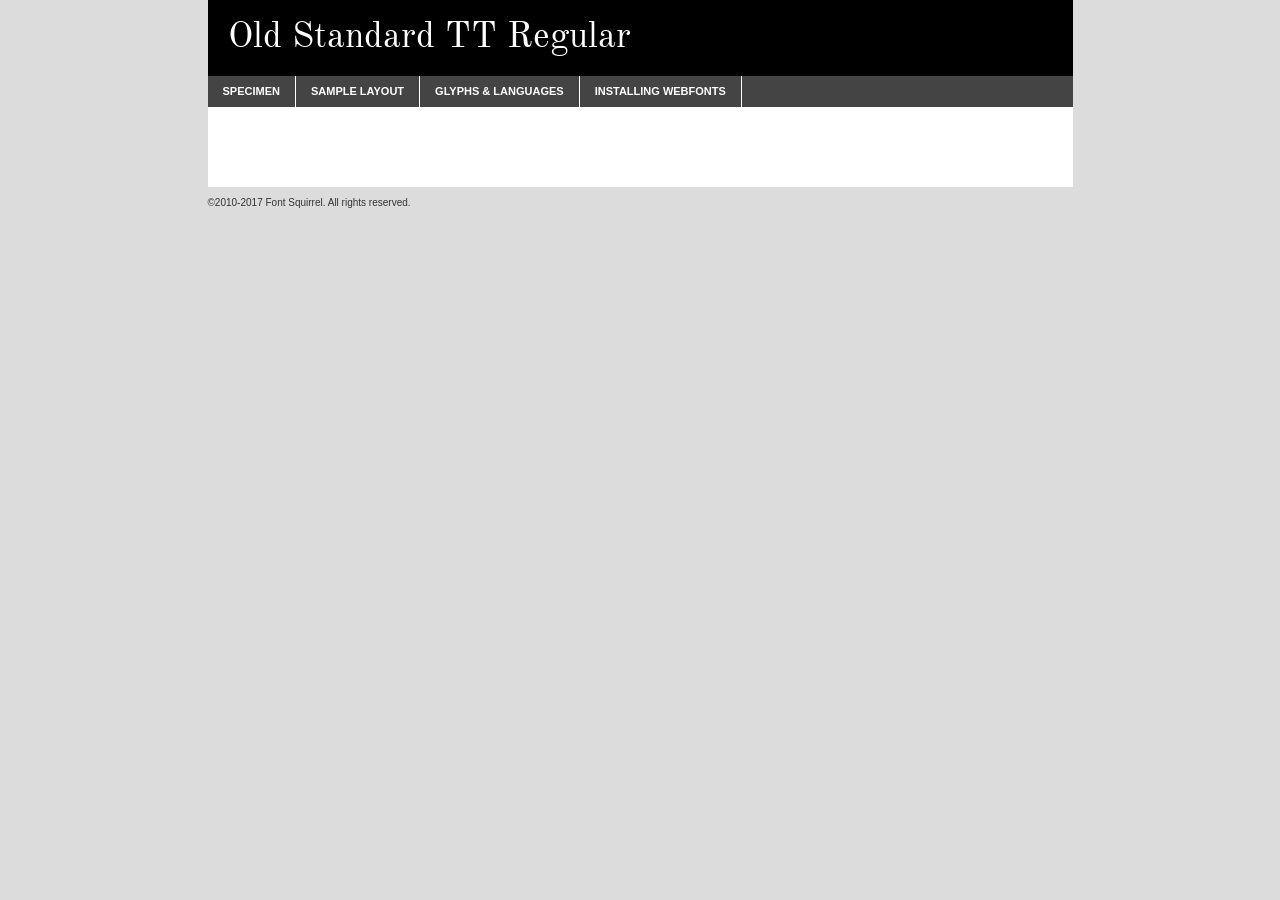
<file: webfontkit-20230823-203759/oldstandardtt-regular-demo.html>
<!DOCTYPE html PUBLIC "-//W3C//DTD XHTML 1.0 Transitional//EN"
        "http://www.w3.org/TR/xhtml1/DTD/xhtml1-transitional.dtd">

<html xmlns="http://www.w3.org/1999/xhtml" xml:lang="en" lang="en">
<head>
    <meta http-equiv="Content-Type" content="text/html; charset=utf-8"/>
    <script src="http://ajax.googleapis.com/ajax/libs/jquery/1.7.2/jquery.min.js" type="text/javascript" charset="utf-8"></script>
    <script type="text/javascript">
		(function($) {
			$.fn.easyTabs = function(option) {
				var param = jQuery.extend({ fadeSpeed: 'fast', defaultContent: 1, activeClass: 'active' }, option);
				$(this).each(function() {
					var thisId = '#' + this.id;
					if ( param.defaultContent == '' )
					{
						param.defaultContent = 1;
					}
					if ( typeof param.defaultContent == 'number' )
					{
						var defaultTab = $(thisId + ' .tabs li:eq(' + (param.defaultContent - 1) + ') a').attr('href').substr(1);
					}
					else
					{
						var defaultTab = param.defaultContent;
					}
					$(thisId + ' .tabs li a').each(function() {
						var tabToHide = $(this).attr('href').substr(1);
						$('#' + tabToHide).addClass('easytabs-tab-content');
					});
					hideAll();
					changeContent(defaultTab);

					function hideAll() {$(thisId + ' .easytabs-tab-content').hide();}

					function changeContent(tabId)
					{
						hideAll();
						$(thisId + ' .tabs li').removeClass(param.activeClass);
						$(thisId + ' .tabs li a[href=#' + tabId + ']').closest('li').addClass(param.activeClass);
						if ( param.fadeSpeed != 'none' )
						{
							$(thisId + ' #' + tabId).fadeIn(param.fadeSpeed);
						}
						else
						{
							$(thisId + ' #' + tabId).show();
						}
					}

					$(thisId + ' .tabs li').click(function() {
						var tabId = $(this).find('a').attr('href').substr(1);
						changeContent(tabId);
						return false;
					});
				});
			}
		})(jQuery);
    </script>
    <link rel="stylesheet" href="specimen_files/specimen_stylesheet.css" type="text/css" charset="utf-8"/>
    <link rel="stylesheet" href="stylesheet.css" type="text/css" charset="utf-8"/>

    <style type="text/css">
        		body {
			font-family: 'old_standard_ttregular';
        		}

            </style>

    <title>Old Standard TT Regular Specimen</title>


    <script type="text/javascript" charset="utf-8">
		$(document).ready(function() {
			$('#container').easyTabs({ defaultContent: 1 });
		});
    </script>
</head>

<body>
<div id="container">
    <div id="header">
		Old Standard TT Regular    </div>
    <ul class="tabs">
        <li><a href="#specimen">Specimen</a></li>
        <li><a href="#layout">Sample Layout</a></li>
		        <li><a href="#glyphs">Glyphs &amp; Languages</a></li>
        <li><a href="#installing">Installing Webfonts</a></li>

    </ul>

    <div id="main_content">


        <div id="specimen">

            <div class="section">
                <div class="grid12 firstcol">
                    <div class="huge">AaBb</div>
                </div>
            </div>

            <div class="section">
                <div class="glyph_range">A&#x200B;B&#x200b;C&#x200b;D&#x200b;E&#x200b;F&#x200b;G&#x200b;H&#x200b;I&#x200b;J&#x200b;K&#x200b;L&#x200b;M&#x200b;N&#x200b;O&#x200b;P&#x200b;Q&#x200b;R&#x200b;S&#x200b;T&#x200b;U&#x200b;V&#x200b;W&#x200b;X&#x200b;Y&#x200b;Z&#x200b;a&#x200b;b&#x200b;c&#x200b;d&#x200b;e&#x200b;f&#x200b;g&#x200b;h&#x200b;i&#x200b;j&#x200b;k&#x200b;l&#x200b;m&#x200b;n&#x200b;o&#x200b;p&#x200b;q&#x200b;r&#x200b;s&#x200b;t&#x200b;u&#x200b;v&#x200b;w&#x200b;x&#x200b;y&#x200b;z&#x200b;1&#x200b;2&#x200b;3&#x200b;4&#x200b;5&#x200b;6&#x200b;7&#x200b;8&#x200b;9&#x200b;0&#x200b;&amp;&#x200b;.&#x200b;,&#x200b;?&#x200b;!&#x200b;&#64;&#x200b;(&#x200b;)&#x200b;#&#x200b;$&#x200b;%&#x200b;*&#x200b;+&#x200b;-&#x200b;=&#x200b;:&#x200b;;</div>
            </div>
            <div class="section">
                <div class="grid12 firstcol">
                    <table class="sample_table">
                        <tr>
                            <td>10</td>
                            <td class="size10">abcdefghijklmnopqrstuvwxyzABCDEFGHIJKLMNOPQRSTUVWXYZ0123456789abcdefghijklmnopqrstuvwxyzABCDEFGHIJKLMNOPQRSTUVWXYZ0123456789abcdefghijklmnopqrstuvwxyzABCDEFGHIJKLMNOPQRSTUVWXYZ</td>
                        </tr>
                        <tr>
                            <td>11</td>
                            <td class="size11">abcdefghijklmnopqrstuvwxyzABCDEFGHIJKLMNOPQRSTUVWXYZ0123456789abcdefghijklmnopqrstuvwxyzABCDEFGHIJKLMNOPQRSTUVWXYZ0123456789abcdefghijklmnopqrstuvwxyzABCDEFGHIJKLMNOPQRSTUVWXYZ</td>
                        </tr>
                        <tr>
                            <td>12</td>
                            <td class="size12">abcdefghijklmnopqrstuvwxyzABCDEFGHIJKLMNOPQRSTUVWXYZ0123456789abcdefghijklmnopqrstuvwxyzABCDEFGHIJKLMNOPQRSTUVWXYZ0123456789abcdefghijklmnopqrstuvwxyzABCDEFGHIJKLMNOPQRSTUVWXYZ</td>
                        </tr>
                        <tr>
                            <td>13</td>
                            <td class="size13">abcdefghijklmnopqrstuvwxyzABCDEFGHIJKLMNOPQRSTUVWXYZ0123456789abcdefghijklmnopqrstuvwxyzABCDEFGHIJKLMNOPQRSTUVWXYZ0123456789abcdefghijklmnopqrstuvwxyzABCDEFGHIJKLMNOPQRSTUVWXYZ</td>
                        </tr>
                        <tr>
                            <td>14</td>
                            <td class="size14">abcdefghijklmnopqrstuvwxyzABCDEFGHIJKLMNOPQRSTUVWXYZ0123456789abcdefghijklmnopqrstuvwxyzABCDEFGHIJKLMNOPQRSTUVWXYZ0123456789abcdefghijklmnopqrstuvwxyzABCDEFGHIJKLMNOPQRSTUVWXYZ</td>
                        </tr>
                        <tr>
                            <td>16</td>
                            <td class="size16">abcdefghijklmnopqrstuvwxyzABCDEFGHIJKLMNOPQRSTUVWXYZ0123456789abcdefghijklmnopqrstuvwxyzABCDEFGHIJKLMNOPQRSTUVWXYZ</td>
                        </tr>
                        <tr>
                            <td>18</td>
                            <td class="size18">abcdefghijklmnopqrstuvwxyzABCDEFGHIJKLMNOPQRSTUVWXYZ0123456789abcdefghijklmnopqrstuvwxyzABCDEFGHIJKLMNOPQRSTUVWXYZ</td>
                        </tr>
                        <tr>
                            <td>20</td>
                            <td class="size20">abcdefghijklmnopqrstuvwxyzABCDEFGHIJKLMNOPQRSTUVWXYZ0123456789abcdefghijklmnopqrstuvwxyzABCDEFGHIJKLMNOPQRSTUVWXYZ</td>
                        </tr>
                        <tr>
                            <td>24</td>
                            <td class="size24">abcdefghijklmnopqrstuvwxyzABCDEFGHIJKLMNOPQRSTUVWXYZ0123456789abcdefghijklmnopqrstuvwxyzABCDEFGHIJKLMNOPQRSTUVWXYZ</td>
                        </tr>
                        <tr>
                            <td>30</td>
                            <td class="size30">abcdefghijklmnopqrstuvwxyzABCDEFGHIJKLMNOPQRSTUVWXYZ0123456789abcdefghijklmnopqrstuvwxyzABCDEFGHIJKLMNOPQRSTUVWXYZ</td>
                        </tr>
                        <tr>
                            <td>36</td>
                            <td class="size36">abcdefghijklmnopqrstuvwxyzABCDEFGHIJKLMNOPQRSTUVWXYZ0123456789abcdefghijklmnopqrstuvwxyzABCDEFGHIJKLMNOPQRSTUVWXYZ</td>
                        </tr>
                        <tr>
                            <td>48</td>
                            <td class="size48">abcdefghijklmnopqrstuvwxyzABCDEFGHIJKLMNOPQRSTUVWXYZ0123456789abcdefghijklmnopqrstuvwxyzABCDEFGHIJKLMNOPQRSTUVWXYZ</td>
                        </tr>
                        <tr>
                            <td>60</td>
                            <td class="size60">abcdefghijklmnopqrstuvwxyzABCDEFGHIJKLMNOPQRSTUVWXYZ0123456789abcdefghijklmnopqrstuvwxyzABCDEFGHIJKLMNOPQRSTUVWXYZ</td>
                        </tr>
                        <tr>
                            <td>72</td>
                            <td class="size72">abcdefghijklmnopqrstuvwxyzABCDEFGHIJKLMNOPQRSTUVWXYZ0123456789abcdefghijklmnopqrstuvwxyzABCDEFGHIJKLMNOPQRSTUVWXYZ</td>
                        </tr>
                        <tr>
                            <td>90</td>
                            <td class="size90">abcdefghijklmnopqrstuvwxyzABCDEFGHIJKLMNOPQRSTUVWXYZ0123456789abcdefghijklmnopqrstuvwxyzABCDEFGHIJKLMNOPQRSTUVWXYZ</td>
                        </tr>
                    </table>

                </div>

            </div>


            <div class="section" id="bodycomparison">


                <div id="xheight">
                    <div class="fontbody">&#x25FC;&#x25FC;&#x25FC;&#x25FC;&#x25FC;&#x25FC;&#x25FC;&#x25FC;&#x25FC;&#x25FC;&#x25FC;&#x25FC;&#x25FC;&#x25FC;&#x25FC;&#x25FC;&#x25FC;&#x25FC;&#x25FC;&#x25FC;&#x25FC;&#x25FC;&#x25FC;&#x25FC;&#x25FC;&#x25FC;&#x25FC;&#x25FC;&#x25FC;&#x25FC;&#x25FC;&#x25FC;&#x25FC;&#x25FC;&#x25FC;&#x25FC;&#x25FC;&#x25FC;&#x25FC;&#x25FC;&#x25FC;&#x25FC;&#x25FC;&#x25FC;&#x25FC;&#x25FC;&#x25FC;&#x25FC;&#x25FC;&#x25FC;&#x25FC;&#x25FC;&#x25FC;&#x25FC;&#x25FC;&#x25FC;&#x25FC;&#x25FC;&#x25FC;&#x25FC;&#x25FC;&#x25FC;&#x25FC;&#x25FC;&#x25FC;&#x25FC;&#x25FC;&#x25FC;&#x25FC;&#x25FC;&#x25FC;&#x25FC;&#x25FC;&#x25FC;&#x25FC;&#x25FC;&#x25FC;&#x25FC;&#x25FC;&#x25FC;&#x25FC;&#x25FC;&#x25FC;&#x25FC;&#x25FC;&#x25FC;&#x25FC;&#x25FC;&#x25FC;&#x25FC;&#x25FC;&#x25FC;&#x25FC;&#x25FC;&#x25FC;&#x25FC;&#x25FC;&#x25FC;&#x25FC;body</div>
                    <div class="arialbody">body</div>
                    <div class="verdanabody">body</div>
                    <div class="georgiabody">body</div>
                </div>
                <div class="fontbody" style="z-index:1">
                    body<span>Old Standard TT Regular</span>
                </div>
                <div class="arialbody" style="z-index:1">
                    body<span>Arial</span>
                </div>
                <div class="verdanabody" style="z-index:1">
                    body<span>Verdana</span>
                </div>
                <div class="georgiabody" style="z-index:1">
                    body<span>Georgia</span>
                </div>


            </div>


            <div class="section psample psample_row1" id="">

                <div class="grid2 firstcol">
                    <p class="size10"><span>10.</span>Aenean lacinia bibendum nulla sed consectetur. Fusce dapibus, tellus ac cursus commodo, tortor mauris condimentum nibh, ut fermentum massa justo sit amet risus. Nullam id dolor id nibh ultricies vehicula ut id elit. Cum sociis natoque penatibus et magnis dis parturient montes, nascetur ridiculus mus. Nulla vitae elit libero, a pharetra augue.</p>

                </div>
                <div class="grid3">
                    <p class="size11"><span>11.</span>Aenean lacinia bibendum nulla sed consectetur. Fusce dapibus, tellus ac cursus commodo, tortor mauris condimentum nibh, ut fermentum massa justo sit amet risus. Nullam id dolor id nibh ultricies vehicula ut id elit. Cum sociis natoque penatibus et magnis dis parturient montes, nascetur ridiculus mus. Nulla vitae elit libero, a pharetra augue.</p>

                </div>
                <div class="grid3">
                    <p class="size12"><span>12.</span>Aenean lacinia bibendum nulla sed consectetur. Fusce dapibus, tellus ac cursus commodo, tortor mauris condimentum nibh, ut fermentum massa justo sit amet risus. Nullam id dolor id nibh ultricies vehicula ut id elit. Cum sociis natoque penatibus et magnis dis parturient montes, nascetur ridiculus mus. Nulla vitae elit libero, a pharetra augue.</p>

                </div>
                <div class="grid4">
                    <p class="size13"><span>13.</span>Aenean lacinia bibendum nulla sed consectetur. Fusce dapibus, tellus ac cursus commodo, tortor mauris condimentum nibh, ut fermentum massa justo sit amet risus. Nullam id dolor id nibh ultricies vehicula ut id elit. Cum sociis natoque penatibus et magnis dis parturient montes, nascetur ridiculus mus. Nulla vitae elit libero, a pharetra augue.</p>

                </div>
                <div class="white_blend"></div>

            </div>
            <div class="section psample psample_row2" id="">
                <div class="grid3 firstcol">
                    <p class="size14"><span>14.</span>Aenean lacinia bibendum nulla sed consectetur. Fusce dapibus, tellus ac cursus commodo, tortor mauris condimentum nibh, ut fermentum massa justo sit amet risus. Nullam id dolor id nibh ultricies vehicula ut id elit. Cum sociis natoque penatibus et magnis dis parturient montes, nascetur ridiculus mus. Nulla vitae elit libero, a pharetra augue.</p>

                </div>
                <div class="grid4">
                    <p class="size16"><span>16.</span>Aenean lacinia bibendum nulla sed consectetur. Fusce dapibus, tellus ac cursus commodo, tortor mauris condimentum nibh, ut fermentum massa justo sit amet risus. Nullam id dolor id nibh ultricies vehicula ut id elit. Cum sociis natoque penatibus et magnis dis parturient montes, nascetur ridiculus mus. Nulla vitae elit libero, a pharetra augue.</p>

                </div>
                <div class="grid5">
                    <p class="size18"><span>18.</span>Aenean lacinia bibendum nulla sed consectetur. Fusce dapibus, tellus ac cursus commodo, tortor mauris condimentum nibh, ut fermentum massa justo sit amet risus. Nullam id dolor id nibh ultricies vehicula ut id elit. Cum sociis natoque penatibus et magnis dis parturient montes, nascetur ridiculus mus. Nulla vitae elit libero, a pharetra augue.</p>

                </div>

                <div class="white_blend"></div>

            </div>

            <div class="section psample psample_row3" id="">
                <div class="grid5 firstcol">
                    <p class="size20"><span>20.</span>Aenean lacinia bibendum nulla sed consectetur. Fusce dapibus, tellus ac cursus commodo, tortor mauris condimentum nibh, ut fermentum massa justo sit amet risus. Nullam id dolor id nibh ultricies vehicula ut id elit. Cum sociis natoque penatibus et magnis dis parturient montes, nascetur ridiculus mus. Nulla vitae elit libero, a pharetra augue.</p>
                </div>
                <div class="grid7">
                    <p class="size24"><span>24.</span>Aenean lacinia bibendum nulla sed consectetur. Fusce dapibus, tellus ac cursus commodo, tortor mauris condimentum nibh, ut fermentum massa justo sit amet risus. Nullam id dolor id nibh ultricies vehicula ut id elit. Cum sociis natoque penatibus et magnis dis parturient montes, nascetur ridiculus mus. Nulla vitae elit libero, a pharetra augue.</p>
                </div>

                <div class="white_blend"></div>

            </div>

            <div class="section psample psample_row4" id="">
                <div class="grid12 firstcol">
                    <p class="size30"><span>30.</span>Aenean lacinia bibendum nulla sed consectetur. Fusce dapibus, tellus ac cursus commodo, tortor mauris condimentum nibh, ut fermentum massa justo sit amet risus. Nullam id dolor id nibh ultricies vehicula ut id elit. Cum sociis natoque penatibus et magnis dis parturient montes, nascetur ridiculus mus. Nulla vitae elit libero, a pharetra augue.</p>
                </div>
                <div class="white_blend"></div>

            </div>


            <div class="section psample psample_row1 fullreverse">
                <div class="grid2 firstcol">
                    <p class="size10"><span>10.</span>Aenean lacinia bibendum nulla sed consectetur. Fusce dapibus, tellus ac cursus commodo, tortor mauris condimentum nibh, ut fermentum massa justo sit amet risus. Nullam id dolor id nibh ultricies vehicula ut id elit. Cum sociis natoque penatibus et magnis dis parturient montes, nascetur ridiculus mus. Nulla vitae elit libero, a pharetra augue.</p>

                </div>
                <div class="grid3">
                    <p class="size11"><span>11.</span>Aenean lacinia bibendum nulla sed consectetur. Fusce dapibus, tellus ac cursus commodo, tortor mauris condimentum nibh, ut fermentum massa justo sit amet risus. Nullam id dolor id nibh ultricies vehicula ut id elit. Cum sociis natoque penatibus et magnis dis parturient montes, nascetur ridiculus mus. Nulla vitae elit libero, a pharetra augue.</p>

                </div>
                <div class="grid3">
                    <p class="size12"><span>12.</span>Aenean lacinia bibendum nulla sed consectetur. Fusce dapibus, tellus ac cursus commodo, tortor mauris condimentum nibh, ut fermentum massa justo sit amet risus. Nullam id dolor id nibh ultricies vehicula ut id elit. Cum sociis natoque penatibus et magnis dis parturient montes, nascetur ridiculus mus. Nulla vitae elit libero, a pharetra augue.</p>

                </div>
                <div class="grid4">
                    <p class="size13"><span>13.</span>Aenean lacinia bibendum nulla sed consectetur. Fusce dapibus, tellus ac cursus commodo, tortor mauris condimentum nibh, ut fermentum massa justo sit amet risus. Nullam id dolor id nibh ultricies vehicula ut id elit. Cum sociis natoque penatibus et magnis dis parturient montes, nascetur ridiculus mus. Nulla vitae elit libero, a pharetra augue.</p>

                </div>
                <div class="black_blend"></div>

            </div>

            <div class="section psample psample_row2 fullreverse">
                <div class="grid3 firstcol">
                    <p class="size14"><span>14.</span>Aenean lacinia bibendum nulla sed consectetur. Fusce dapibus, tellus ac cursus commodo, tortor mauris condimentum nibh, ut fermentum massa justo sit amet risus. Nullam id dolor id nibh ultricies vehicula ut id elit. Cum sociis natoque penatibus et magnis dis parturient montes, nascetur ridiculus mus. Nulla vitae elit libero, a pharetra augue.</p>

                </div>
                <div class="grid4">
                    <p class="size16"><span>16.</span>Aenean lacinia bibendum nulla sed consectetur. Fusce dapibus, tellus ac cursus commodo, tortor mauris condimentum nibh, ut fermentum massa justo sit amet risus. Nullam id dolor id nibh ultricies vehicula ut id elit. Cum sociis natoque penatibus et magnis dis parturient montes, nascetur ridiculus mus. Nulla vitae elit libero, a pharetra augue.</p>

                </div>
                <div class="grid5">
                    <p class="size18"><span>18.</span>Aenean lacinia bibendum nulla sed consectetur. Fusce dapibus, tellus ac cursus commodo, tortor mauris condimentum nibh, ut fermentum massa justo sit amet risus. Nullam id dolor id nibh ultricies vehicula ut id elit. Cum sociis natoque penatibus et magnis dis parturient montes, nascetur ridiculus mus. Nulla vitae elit libero, a pharetra augue.</p>

                </div>
                <div class="black_blend"></div>

            </div>

            <div class="section psample fullreverse psample_row3" id="">
                <div class="grid5 firstcol">
                    <p class="size20"><span>20.</span>Aenean lacinia bibendum nulla sed consectetur. Fusce dapibus, tellus ac cursus commodo, tortor mauris condimentum nibh, ut fermentum massa justo sit amet risus. Nullam id dolor id nibh ultricies vehicula ut id elit. Cum sociis natoque penatibus et magnis dis parturient montes, nascetur ridiculus mus. Nulla vitae elit libero, a pharetra augue.</p>
                </div>
                <div class="grid7">
                    <p class="size24"><span>24.</span>Aenean lacinia bibendum nulla sed consectetur. Fusce dapibus, tellus ac cursus commodo, tortor mauris condimentum nibh, ut fermentum massa justo sit amet risus. Nullam id dolor id nibh ultricies vehicula ut id elit. Cum sociis natoque penatibus et magnis dis parturient montes, nascetur ridiculus mus. Nulla vitae elit libero, a pharetra augue.</p>
                </div>

                <div class="black_blend"></div>

            </div>

            <div class="section psample fullreverse psample_row4" id="" style="border-bottom: 20px #000 solid;">
                <div class="grid12 firstcol">
                    <p class="size30"><span>30.</span>Aenean lacinia bibendum nulla sed consectetur. Fusce dapibus, tellus ac cursus commodo, tortor mauris condimentum nibh, ut fermentum massa justo sit amet risus. Nullam id dolor id nibh ultricies vehicula ut id elit. Cum sociis natoque penatibus et magnis dis parturient montes, nascetur ridiculus mus. Nulla vitae elit libero, a pharetra augue.</p>
                </div>
                <div class="black_blend"></div>

            </div>


        </div>

        <div id="layout">

            <div class="section">

                <div class="grid12 firstcol">
                    <h1>Lorem Ipsum Dolor</h1>
                    <h2>Etiam porta sem malesuada magna mollis euismod</h2>

                    <p class="byline">By <a href="#link">Aenean Lacinia</a></p>
                </div>
            </div>
            <div class="section">
                <div class="grid8 firstcol">
                    <p class="large">Donec sed odio dui. Morbi leo risus, porta ac consectetur ac, vestibulum at eros. Fusce dapibus, tellus ac cursus commodo, tortor mauris condimentum nibh, ut fermentum massa justo sit amet risus. </p>


                    <h3>Pellentesque ornare sem</h3>

                    <p>Maecenas sed diam eget risus varius blandit sit amet non magna. Maecenas faucibus mollis interdum. Donec ullamcorper nulla non metus auctor fringilla. Nullam id dolor id nibh ultricies vehicula ut id elit. Nullam id dolor id nibh ultricies vehicula ut id elit. </p>

                    <p>Aenean eu leo quam. Pellentesque ornare sem lacinia quam venenatis vestibulum. Lorem ipsum dolor sit amet, consectetur adipiscing elit. Cum sociis natoque penatibus et magnis dis parturient montes, nascetur ridiculus mus. </p>

                    <p>Nulla vitae elit libero, a pharetra augue. Praesent commodo cursus magna, vel scelerisque nisl consectetur et. Aenean lacinia bibendum nulla sed consectetur. </p>

                    <p>Nullam quis risus eget urna mollis ornare vel eu leo. Nullam quis risus eget urna mollis ornare vel eu leo. Maecenas sed diam eget risus varius blandit sit amet non magna. Donec ullamcorper nulla non metus auctor fringilla. </p>

                    <h3>Cras mattis consectetur</h3>

                    <p>Aenean eu leo quam. Pellentesque ornare sem lacinia quam venenatis vestibulum. Aenean lacinia bibendum nulla sed consectetur. Integer posuere erat a ante venenatis dapibus posuere velit aliquet. Cras mattis consectetur purus sit amet fermentum. </p>

                    <p>Nullam id dolor id nibh ultricies vehicula ut id elit. Nullam quis risus eget urna mollis ornare vel eu leo. Cras mattis consectetur purus sit amet fermentum.</p>
                </div>

                <div class="grid4 sidebar">

                    <div class="box reverse">
                        <p class="last">Nullam quis risus eget urna mollis ornare vel eu leo. Donec ullamcorper nulla non metus auctor fringilla. Cras mattis consectetur purus sit amet fermentum. Sed posuere consectetur est at lobortis. Lorem ipsum dolor sit amet, consectetur adipiscing elit. </p>
                    </div>

                    <p class="caption">Maecenas sed diam eget risus varius.</p>

                    <p>Vestibulum id ligula porta felis euismod semper. Integer posuere erat a ante venenatis dapibus posuere velit aliquet. Vestibulum id ligula porta felis euismod semper. Sed posuere consectetur est at lobortis. Maecenas sed diam eget risus varius blandit sit amet non magna. Fusce dapibus, tellus ac cursus commodo, tortor mauris condimentum nibh, ut fermentum massa justo sit amet risus. </p>


                    <p>Duis mollis, est non commodo luctus, nisi erat porttitor ligula, eget lacinia odio sem nec elit. Aenean lacinia bibendum nulla sed consectetur. Vivamus sagittis lacus vel augue laoreet rutrum faucibus dolor auctor. Aenean lacinia bibendum nulla sed consectetur. Nullam quis risus eget urna mollis ornare vel eu leo. </p>

                    <p>Praesent commodo cursus magna, vel scelerisque nisl consectetur et. Donec ullamcorper nulla non metus auctor fringilla. Maecenas faucibus mollis interdum. Fusce dapibus, tellus ac cursus commodo, tortor mauris condimentum nibh, ut fermentum massa justo sit amet risus. </p>

                </div>
            </div>

        </div>


		

        <div id="glyphs">
            <div class="section">
                <div class="grid12 firstcol">

                    <h1>Language Support</h1>
                    <p>The subset of Old Standard TT Regular in this kit supports the following languages:<br/>

						Albanian, Basque, Breton, Chamorro, Danish, Dutch, English, Faroese, Finnish, French, Frisian, Galician, German, Icelandic, Italian, Malagasy, Norwegian, Portuguese, Spanish, Alsatian, Aragonese, Arapaho, Arrernte, Asturian, Aymara, Bislama, Cebuano, Corsican, Fijian, French_creole, Genoese, Gilbertese, Greenlandic, Haitian_creole, Hiligaynon, Hmong, Hopi, Ibanag, Iloko_ilokano, Indonesian, Interglossa_glosa, Interlingua, Irish_gaelic, Jerriais, Lojban, Lombard, Luxembourgeois, Manx, Mohawk, Norfolk_pitcairnese, Occitan, Oromo, Pangasinan, Papiamento, Piedmontese, Potawatomi, Rhaeto-romance, Romansh, Rotokas, Sami_lule, Samoan, Sardinian, Scots_gaelic, Seychelles_creole, Shona, Sicilian, Somali, Southern_ndebele, Swahili, Swati_swazi, Tagalog_filipino_pilipino, Tetum, Tok_pisin, Uyghur_latinized, Volapuk, Walloon, Warlpiri, Xhosa, Yapese, Zulu, Latinbasic, Ubasic, Demo                    </p>
                    <h1>Glyph Chart</h1>
                    <p>The subset of Old Standard TT Regular in this kit includes all the glyphs listed below. Unicode entities are included above each glyph to help you insert individual characters into your layout.</p>
                    <div id="glyph_chart">

																																	                                <div><p>&amp;#13;</p>&#13;</div>
																				                                <div><p>&amp;#32;</p>&#32;</div>
																				                                <div><p>&amp;#33;</p>&#33;</div>
																				                                <div><p>&amp;#34;</p>&#34;</div>
																				                                <div><p>&amp;#35;</p>&#35;</div>
																				                                <div><p>&amp;#36;</p>&#36;</div>
																				                                <div><p>&amp;#37;</p>&#37;</div>
																				                                <div><p>&amp;#38;</p>&#38;</div>
																				                                <div><p>&amp;#39;</p>&#39;</div>
																				                                <div><p>&amp;#40;</p>&#40;</div>
																				                                <div><p>&amp;#41;</p>&#41;</div>
																				                                <div><p>&amp;#42;</p>&#42;</div>
																				                                <div><p>&amp;#43;</p>&#43;</div>
																				                                <div><p>&amp;#44;</p>&#44;</div>
																				                                <div><p>&amp;#45;</p>&#45;</div>
																				                                <div><p>&amp;#46;</p>&#46;</div>
																				                                <div><p>&amp;#47;</p>&#47;</div>
																				                                <div><p>&amp;#48;</p>&#48;</div>
																				                                <div><p>&amp;#49;</p>&#49;</div>
																				                                <div><p>&amp;#50;</p>&#50;</div>
																				                                <div><p>&amp;#51;</p>&#51;</div>
																				                                <div><p>&amp;#52;</p>&#52;</div>
																				                                <div><p>&amp;#53;</p>&#53;</div>
																				                                <div><p>&amp;#54;</p>&#54;</div>
																				                                <div><p>&amp;#55;</p>&#55;</div>
																				                                <div><p>&amp;#56;</p>&#56;</div>
																				                                <div><p>&amp;#57;</p>&#57;</div>
																				                                <div><p>&amp;#58;</p>&#58;</div>
																				                                <div><p>&amp;#59;</p>&#59;</div>
																				                                <div><p>&amp;#60;</p>&#60;</div>
																				                                <div><p>&amp;#61;</p>&#61;</div>
																				                                <div><p>&amp;#62;</p>&#62;</div>
																				                                <div><p>&amp;#63;</p>&#63;</div>
																				                                <div><p>&amp;#64;</p>&#64;</div>
																				                                <div><p>&amp;#65;</p>&#65;</div>
																				                                <div><p>&amp;#66;</p>&#66;</div>
																				                                <div><p>&amp;#67;</p>&#67;</div>
																				                                <div><p>&amp;#68;</p>&#68;</div>
																				                                <div><p>&amp;#69;</p>&#69;</div>
																				                                <div><p>&amp;#70;</p>&#70;</div>
																				                                <div><p>&amp;#71;</p>&#71;</div>
																				                                <div><p>&amp;#72;</p>&#72;</div>
																				                                <div><p>&amp;#73;</p>&#73;</div>
																				                                <div><p>&amp;#74;</p>&#74;</div>
																				                                <div><p>&amp;#75;</p>&#75;</div>
																				                                <div><p>&amp;#76;</p>&#76;</div>
																				                                <div><p>&amp;#77;</p>&#77;</div>
																				                                <div><p>&amp;#78;</p>&#78;</div>
																				                                <div><p>&amp;#79;</p>&#79;</div>
																				                                <div><p>&amp;#80;</p>&#80;</div>
																				                                <div><p>&amp;#81;</p>&#81;</div>
																				                                <div><p>&amp;#82;</p>&#82;</div>
																				                                <div><p>&amp;#83;</p>&#83;</div>
																				                                <div><p>&amp;#84;</p>&#84;</div>
																				                                <div><p>&amp;#85;</p>&#85;</div>
																				                                <div><p>&amp;#86;</p>&#86;</div>
																				                                <div><p>&amp;#87;</p>&#87;</div>
																				                                <div><p>&amp;#88;</p>&#88;</div>
																				                                <div><p>&amp;#89;</p>&#89;</div>
																				                                <div><p>&amp;#90;</p>&#90;</div>
																				                                <div><p>&amp;#91;</p>&#91;</div>
																				                                <div><p>&amp;#92;</p>&#92;</div>
																				                                <div><p>&amp;#93;</p>&#93;</div>
																				                                <div><p>&amp;#94;</p>&#94;</div>
																				                                <div><p>&amp;#95;</p>&#95;</div>
																				                                <div><p>&amp;#96;</p>&#96;</div>
																				                                <div><p>&amp;#97;</p>&#97;</div>
																				                                <div><p>&amp;#98;</p>&#98;</div>
																				                                <div><p>&amp;#99;</p>&#99;</div>
																				                                <div><p>&amp;#100;</p>&#100;</div>
																				                                <div><p>&amp;#101;</p>&#101;</div>
																				                                <div><p>&amp;#102;</p>&#102;</div>
																				                                <div><p>&amp;#103;</p>&#103;</div>
																				                                <div><p>&amp;#104;</p>&#104;</div>
																				                                <div><p>&amp;#105;</p>&#105;</div>
																				                                <div><p>&amp;#106;</p>&#106;</div>
																				                                <div><p>&amp;#107;</p>&#107;</div>
																				                                <div><p>&amp;#108;</p>&#108;</div>
																				                                <div><p>&amp;#109;</p>&#109;</div>
																				                                <div><p>&amp;#110;</p>&#110;</div>
																				                                <div><p>&amp;#111;</p>&#111;</div>
																				                                <div><p>&amp;#112;</p>&#112;</div>
																				                                <div><p>&amp;#113;</p>&#113;</div>
																				                                <div><p>&amp;#114;</p>&#114;</div>
																				                                <div><p>&amp;#115;</p>&#115;</div>
																				                                <div><p>&amp;#116;</p>&#116;</div>
																				                                <div><p>&amp;#117;</p>&#117;</div>
																				                                <div><p>&amp;#118;</p>&#118;</div>
																				                                <div><p>&amp;#119;</p>&#119;</div>
																				                                <div><p>&amp;#120;</p>&#120;</div>
																				                                <div><p>&amp;#121;</p>&#121;</div>
																				                                <div><p>&amp;#122;</p>&#122;</div>
																				                                <div><p>&amp;#123;</p>&#123;</div>
																				                                <div><p>&amp;#124;</p>&#124;</div>
																				                                <div><p>&amp;#125;</p>&#125;</div>
																				                                <div><p>&amp;#126;</p>&#126;</div>
																				                                <div><p>&amp;#160;</p>&#160;</div>
																				                                <div><p>&amp;#161;</p>&#161;</div>
																				                                <div><p>&amp;#162;</p>&#162;</div>
																				                                <div><p>&amp;#163;</p>&#163;</div>
																				                                <div><p>&amp;#164;</p>&#164;</div>
																				                                <div><p>&amp;#165;</p>&#165;</div>
																				                                <div><p>&amp;#166;</p>&#166;</div>
																				                                <div><p>&amp;#167;</p>&#167;</div>
																				                                <div><p>&amp;#168;</p>&#168;</div>
																				                                <div><p>&amp;#169;</p>&#169;</div>
																				                                <div><p>&amp;#170;</p>&#170;</div>
																				                                <div><p>&amp;#171;</p>&#171;</div>
																				                                <div><p>&amp;#172;</p>&#172;</div>
																				                                <div><p>&amp;#173;</p>&#173;</div>
																				                                <div><p>&amp;#174;</p>&#174;</div>
																				                                <div><p>&amp;#175;</p>&#175;</div>
																				                                <div><p>&amp;#176;</p>&#176;</div>
																				                                <div><p>&amp;#177;</p>&#177;</div>
																				                                <div><p>&amp;#178;</p>&#178;</div>
																				                                <div><p>&amp;#179;</p>&#179;</div>
																				                                <div><p>&amp;#180;</p>&#180;</div>
																				                                <div><p>&amp;#181;</p>&#181;</div>
																				                                <div><p>&amp;#182;</p>&#182;</div>
																				                                <div><p>&amp;#183;</p>&#183;</div>
																				                                <div><p>&amp;#184;</p>&#184;</div>
																				                                <div><p>&amp;#185;</p>&#185;</div>
																				                                <div><p>&amp;#186;</p>&#186;</div>
																				                                <div><p>&amp;#187;</p>&#187;</div>
																				                                <div><p>&amp;#188;</p>&#188;</div>
																				                                <div><p>&amp;#189;</p>&#189;</div>
																				                                <div><p>&amp;#190;</p>&#190;</div>
																				                                <div><p>&amp;#191;</p>&#191;</div>
																				                                <div><p>&amp;#192;</p>&#192;</div>
																				                                <div><p>&amp;#193;</p>&#193;</div>
																				                                <div><p>&amp;#194;</p>&#194;</div>
																				                                <div><p>&amp;#195;</p>&#195;</div>
																				                                <div><p>&amp;#196;</p>&#196;</div>
																				                                <div><p>&amp;#197;</p>&#197;</div>
																				                                <div><p>&amp;#198;</p>&#198;</div>
																				                                <div><p>&amp;#199;</p>&#199;</div>
																				                                <div><p>&amp;#200;</p>&#200;</div>
																				                                <div><p>&amp;#201;</p>&#201;</div>
																				                                <div><p>&amp;#202;</p>&#202;</div>
																				                                <div><p>&amp;#203;</p>&#203;</div>
																				                                <div><p>&amp;#204;</p>&#204;</div>
																				                                <div><p>&amp;#205;</p>&#205;</div>
																				                                <div><p>&amp;#206;</p>&#206;</div>
																				                                <div><p>&amp;#207;</p>&#207;</div>
																				                                <div><p>&amp;#208;</p>&#208;</div>
																				                                <div><p>&amp;#209;</p>&#209;</div>
																				                                <div><p>&amp;#210;</p>&#210;</div>
																				                                <div><p>&amp;#211;</p>&#211;</div>
																				                                <div><p>&amp;#212;</p>&#212;</div>
																				                                <div><p>&amp;#213;</p>&#213;</div>
																				                                <div><p>&amp;#214;</p>&#214;</div>
																				                                <div><p>&amp;#215;</p>&#215;</div>
																				                                <div><p>&amp;#216;</p>&#216;</div>
																				                                <div><p>&amp;#217;</p>&#217;</div>
																				                                <div><p>&amp;#218;</p>&#218;</div>
																				                                <div><p>&amp;#219;</p>&#219;</div>
																				                                <div><p>&amp;#220;</p>&#220;</div>
																				                                <div><p>&amp;#221;</p>&#221;</div>
																				                                <div><p>&amp;#222;</p>&#222;</div>
																				                                <div><p>&amp;#223;</p>&#223;</div>
																				                                <div><p>&amp;#224;</p>&#224;</div>
																				                                <div><p>&amp;#225;</p>&#225;</div>
																				                                <div><p>&amp;#226;</p>&#226;</div>
																				                                <div><p>&amp;#227;</p>&#227;</div>
																				                                <div><p>&amp;#228;</p>&#228;</div>
																				                                <div><p>&amp;#229;</p>&#229;</div>
																				                                <div><p>&amp;#230;</p>&#230;</div>
																				                                <div><p>&amp;#231;</p>&#231;</div>
																				                                <div><p>&amp;#232;</p>&#232;</div>
																				                                <div><p>&amp;#233;</p>&#233;</div>
																				                                <div><p>&amp;#234;</p>&#234;</div>
																				                                <div><p>&amp;#235;</p>&#235;</div>
																				                                <div><p>&amp;#236;</p>&#236;</div>
																				                                <div><p>&amp;#237;</p>&#237;</div>
																				                                <div><p>&amp;#238;</p>&#238;</div>
																				                                <div><p>&amp;#239;</p>&#239;</div>
																				                                <div><p>&amp;#240;</p>&#240;</div>
																				                                <div><p>&amp;#241;</p>&#241;</div>
																				                                <div><p>&amp;#242;</p>&#242;</div>
																				                                <div><p>&amp;#243;</p>&#243;</div>
																				                                <div><p>&amp;#244;</p>&#244;</div>
																				                                <div><p>&amp;#245;</p>&#245;</div>
																				                                <div><p>&amp;#246;</p>&#246;</div>
																				                                <div><p>&amp;#247;</p>&#247;</div>
																				                                <div><p>&amp;#248;</p>&#248;</div>
																				                                <div><p>&amp;#249;</p>&#249;</div>
																				                                <div><p>&amp;#250;</p>&#250;</div>
																				                                <div><p>&amp;#251;</p>&#251;</div>
																				                                <div><p>&amp;#252;</p>&#252;</div>
																				                                <div><p>&amp;#253;</p>&#253;</div>
																				                                <div><p>&amp;#254;</p>&#254;</div>
																				                                <div><p>&amp;#255;</p>&#255;</div>
																				                                <div><p>&amp;#338;</p>&#338;</div>
																				                                <div><p>&amp;#339;</p>&#339;</div>
																				                                <div><p>&amp;#376;</p>&#376;</div>
																				                                <div><p>&amp;#710;</p>&#710;</div>
																				                                <div><p>&amp;#732;</p>&#732;</div>
																				                                <div><p>&amp;#8192;</p>&#8192;</div>
																				                                <div><p>&amp;#8193;</p>&#8193;</div>
																				                                <div><p>&amp;#8194;</p>&#8194;</div>
																				                                <div><p>&amp;#8195;</p>&#8195;</div>
																				                                <div><p>&amp;#8196;</p>&#8196;</div>
																				                                <div><p>&amp;#8197;</p>&#8197;</div>
																				                                <div><p>&amp;#8198;</p>&#8198;</div>
																				                                <div><p>&amp;#8199;</p>&#8199;</div>
																				                                <div><p>&amp;#8200;</p>&#8200;</div>
																				                                <div><p>&amp;#8201;</p>&#8201;</div>
																				                                <div><p>&amp;#8202;</p>&#8202;</div>
																				                                <div><p>&amp;#8208;</p>&#8208;</div>
																				                                <div><p>&amp;#8209;</p>&#8209;</div>
																				                                <div><p>&amp;#8210;</p>&#8210;</div>
																				                                <div><p>&amp;#8211;</p>&#8211;</div>
																				                                <div><p>&amp;#8212;</p>&#8212;</div>
																				                                <div><p>&amp;#8216;</p>&#8216;</div>
																				                                <div><p>&amp;#8217;</p>&#8217;</div>
																				                                <div><p>&amp;#8218;</p>&#8218;</div>
																				                                <div><p>&amp;#8220;</p>&#8220;</div>
																				                                <div><p>&amp;#8221;</p>&#8221;</div>
																				                                <div><p>&amp;#8222;</p>&#8222;</div>
																				                                <div><p>&amp;#8226;</p>&#8226;</div>
																				                                <div><p>&amp;#8230;</p>&#8230;</div>
																				                                <div><p>&amp;#8239;</p>&#8239;</div>
																				                                <div><p>&amp;#8249;</p>&#8249;</div>
																				                                <div><p>&amp;#8250;</p>&#8250;</div>
																				                                <div><p>&amp;#8287;</p>&#8287;</div>
																				                                <div><p>&amp;#8364;</p>&#8364;</div>
																				                                <div><p>&amp;#8482;</p>&#8482;</div>
																				                                <div><p>&amp;#9724;</p>&#9724;</div>
																				                                <div><p>&amp;#64257;</p>&#64257;</div>
																				                                <div><p>&amp;#64258;</p>&#64258;</div>
																																													                    </div>
                </div>


            </div>
        </div>


        <div id="specs">

        </div>

        <div id="installing">
            <div class="section">
                <div class="grid7 firstcol">
                    <h1>Installing Webfonts</h1>

                    <p>Webfonts are supported by all major browser platforms but not all in the same way. There are currently four different font formats that must be included in order to target all browsers. This includes TTF, WOFF, EOT and SVG.</p>

                    <h2>1. Upload your webfonts</h2>
                    <p>You must upload your webfont kit to your website. They should be in or near the same directory as your CSS files.</p>

                    <h2>2. Include the webfont stylesheet</h2>
                    <p>A special CSS @font-face declaration helps the various browsers select the appropriate font it needs without causing you a bunch of headaches. Learn more about this syntax by reading the <a href="https://www.fontspring.com/blog/further-hardening-of-the-bulletproof-syntax">Fontspring blog post</a> about it. The code for it is as follows:</p>


                    <code>
                        @font-face{
                        font-family: 'MyWebFont';
                        src: url('WebFont.eot');
                        src: url('WebFont.eot?#iefix') format('embedded-opentype'),
                        url('WebFont.woff') format('woff'),
                        url('WebFont.ttf') format('truetype'),
                        url('WebFont.svg#webfont') format('svg');
                        }
                    </code>

                    <p>We've already gone ahead and generated the code for you. All you have to do is link to the stylesheet in your HTML, like this:</p>
                    <code>&lt;link rel=&quot;stylesheet&quot; href=&quot;stylesheet.css&quot; type=&quot;text/css&quot; charset=&quot;utf-8&quot; /&gt;</code>

                    <h2>3. Modify your own stylesheet</h2>
                    <p>To take advantage of your new fonts, you must tell your stylesheet to use them. Look at the original @font-face declaration above and find the property called "font-family." The name linked there will be what you use to reference the font. Prepend that webfont name to the font stack in the "font-family" property, inside the selector you want to change. For example:</p>
                    <code>p { font-family: 'WebFont', Arial, sans-serif; }</code>

                    <h2>4. Test</h2>
                    <p>Getting webfonts to work cross-browser <em>can</em> be tricky. Use the information in the sidebar to help you if you find that fonts aren't loading in a particular browser.</p>
                </div>

                <div class="grid5 sidebar">
                    <div class="box">
                        <h2>Troubleshooting<br/>Font-Face Problems</h2>
                        <p>Having trouble getting your webfonts to load in your new website? Here are some tips to sort out what might be the problem.</p>

                        <h3>Fonts not showing in any browser</h3>

                        <p>This sounds like you need to work on the plumbing. You either did not upload the fonts to the correct directory, or you did not link the fonts properly in the CSS. If you've confirmed that all this is correct and you still have a problem, take a look at your .htaccess file and see if requests are getting intercepted.</p>

                        <h3>Fonts not loading in iPhone or iPad</h3>

                        <p>The most common problem here is that you are serving the fonts from an IIS server. IIS refuses to serve files that have unknown MIME types. If that is the case, you must set the MIME type for SVG to "image/svg+xml" in the server settings. Follow these instructions from Microsoft if you need help.</p>

                        <h3>Fonts not loading in Firefox</h3>

                        <p>The primary reason for this failure? You are still using a version Firefox older than 3.5. So upgrade already! If that isn't it, then you are very likely serving fonts from a different domain. Firefox requires that all font assets be served from the same domain. Lastly it is possible that you need to add WOFF to your list of MIME types (if you are serving via IIS.)</p>

                        <h3>Fonts not loading in IE</h3>

                        <p>Are you looking at Internet Explorer on an actual Windows machine or are you cheating by using a service like Adobe BrowserLab? Many of these screenshot services do not render @font-face for IE. Best to test it on a real machine.</p>

                        <h3>Fonts not loading in IE9</h3>

                        <p>IE9, like Firefox, requires that fonts be served from the same domain as the website. Make sure that is the case.</p>
                    </div>
                </div>
            </div>

        </div>

    </div>
    <div id="footer">
        <p>&copy;2010-2017 Font Squirrel. All rights reserved.</p>
    </div>
</div>
</body>
</html>
</file>
<file: webfontkit-20230823-203759/specimen_files/specimen_stylesheet.css>
@import url('grid_12-825-55-15.css');

/*  
	CSS Reset by Eric Meyer - Released under Public Domain
    http://meyerweb.com/eric/tools/css/reset/
*/
html, body, div, span, applet, object, iframe,
h1, h2, h3, h4, h5, h6, p, blockquote, pre,
a, abbr, acronym, address, big, cite, code,
del, dfn, em, font, img, ins, kbd, q, s, samp,
small, strike, strong, sub, sup, tt, var,
b, u, i, center, dl, dt, dd, ol, ul, li,
fieldset, form, label, legend, table,
caption, tbody, tfoot, thead, tr, th, td {
	margin:         0;
	padding:        0;
	border:         0;
	outline:        0;
	font-size:      100%;
	vertical-align: baseline;
	background:     transparent;
}

body {
	line-height: 1;
}

ol, ul {
	list-style: none;
}

blockquote, q {
	quotes: none;
}

blockquote:before, blockquote:after,
q:before, q:after {
	content: '';
	content: none;
}

:focus {
	outline: 0;
}

ins {
	text-decoration: none;
}

del {
	text-decoration: line-through;
}

table {
	border-collapse: collapse;
	border-spacing:  0;
}


body {
	color:            #000;
	background-color: #dcdcdc;
}

a {
	text-decoration: none;
	color:           #1883ba;
}

h1 {
	font-size:     32px;
	font-weight:   normal;
	font-style:    normal;
	margin-bottom: 18px;
}

h2 {
	font-size: 18px;
}

#container {
	width:  865px;
	margin: 0px auto;
}


#header {
	padding:          20px;
	font-size:        36px;
	background-color: #000;
	color:            #fff;
}

#header span {
	color: #666;
}

#main_content {
	background-color: #fff;
	padding:          60px 20px 20px;
}


#footer p {
	margin:         0;
	padding-top:    10px;
	padding-bottom: 50px;
	color:          #333;
	font:           10px Arial, sans-serif;
}

.tabs {
	width:            100%;
	height:           31px;
	background-color: #444;
}

.tabs li {
	float:            left;
	margin:           0;
	overflow:         hidden;
	background-color: #444;
}

.tabs li a {
	display:         block;
	color:           #fff;
	text-decoration: none;
	font:            bold 11px/11px 'Arial';
	text-transform:  uppercase;
	padding:         10px 15px;
	border-right:    1px solid #fff;
}

.tabs li a:hover {
	background-color: #00b3ff;

}

.tabs li.active a {
	color:            #000;
	background-color: #fff;
}


div.huge {

	font-size:      300px;
	line-height:    1em;
	padding:        0;
	letter-spacing: -.02em;
	overflow:       hidden;
}

div.glyph_range {
	font-size:   72px;
	line-height: 1.1em;
}

.size10 {
	font-size: 10px;
}

.size11 {
	font-size: 11px;
}

.size12 {
	font-size: 12px;
}

.size13 {
	font-size: 13px;
}

.size14 {
	font-size: 14px;
}

.size16 {
	font-size: 16px;
}

.size18 {
	font-size: 18px;
}

.size20 {
	font-size: 20px;
}

.size24 {
	font-size: 24px;
}

.size30 {
	font-size: 30px;
}

.size36 {
	font-size: 36px;
}

.size48 {
	font-size: 48px;
}

.size60 {
	font-size: 60px;
}

.size72 {
	font-size: 72px;
}

.size90 {
	font-size: 90px;
}


.psample_row1 {
	height: 120px;
}

.psample_row1 {
	height: 120px;
}

.psample_row2 {
	height: 160px;
}

.psample_row3 {
	height: 160px;
}

.psample_row4 {
	height: 160px;
}

.psample {
	overflow: hidden;
	position: relative;
}

.psample p {
	line-height: 1.3em;
	display:     block;
	overflow:    hidden;
	margin:      0;
}

.psample span {
	margin-right: .5em;
}

.white_blend {
	width:            100%;
	height:           61px;
	background-image: url([data-uri]);
	position:         absolute;
	bottom:           0;
}

.black_blend {
	width:            100%;
	height:           61px;
	background-image: url([data-uri]);
	position:         absolute;
	bottom:           0;
}

.fullreverse {
	background:    #000 !important;
	color:         #fff !important;
	margin-left:   -20px;
	padding-left:  20px;
	margin-right:  -20px;
	padding-right: 20px;
	padding:       20px;
	margin-bottom: 0;
}


.sample_table td {
	padding-top:    3px;
	padding-bottom: 5px;
	padding-left:   5px;
	vertical-align: middle;
	line-height:    1.2em;
}

.sample_table td:first-child {
	background-color: #eee;
	text-align:       right;
	padding-right:    5px;
	padding-left:     0;
	padding:          5px;
	font:             11px/12px 'Courier New', Courier, mono;
}

code {
	white-space:      pre;
	background-color: #eee;
	display:          block;
	padding:          10px;
	margin-bottom:    18px;
	overflow:         auto;
}


.bottom, .last {
	margin-bottom:  0 !important;
	padding-bottom: 0 !important;
}

.box {
	padding:       18px;
	margin-bottom: 18px;
	background:    #eee;
}

.reverse, .reversed {
	background: #000 !important;
	color:      #fff !important;
	border:     none !important;
}

#bodycomparison {
	position:    relative;
	overflow:    hidden;
	font-size:   72px;
	height:      90px;
	white-space: nowrap;
}

#bodycomparison div {
	font-size:   72px;
	line-height: 90px;
	display:     inline;
	margin:      0 15px 0 0;
	padding:     0;
}

#bodycomparison div span {
	font:     10px Arial;
	position: absolute;
	left:     0;
}

#xheight {
	float:       none;
	position:    absolute;
	color:       #d9f3ff;
	font-size:   72px;
	line-height: 90px;
}

.fontbody {
	position: relative;
}

.arialbody {
	font-family: Arial;
	position:    relative;
}

.verdanabody {
	font-family: Verdana;
	position:    relative;
}

.georgiabody {
	font-family: Georgia;
	position:    relative;
}

/* @group Layout page
 */

#layout h1 {
	font-size:   36px;
	line-height: 42px;
	font-weight: normal;
	font-style:  normal;
}

#layout h2 {
	font-size:   24px;
	line-height: 23px;
	font-weight: normal;
	font-style:  normal;
}

#layout h3 {
	font-size:   22px;
	line-height: 1.4em;
	margin-top:  1em;
	font-weight: normal;
	font-style:  normal;
}


#layout p.byline {
	font-size:     12px;
	margin-top:    18px;
	line-height:   12px;
	margin-bottom: 0;
}

#layout p {
	font-size:     14px;
	line-height:   21px;
	margin-bottom: .5em;
}

#layout p.large {
	font-size:   18px;
	line-height: 26px;
}

#layout .sidebar p {
	font-size:   12px;
	line-height: 1.4em;
}

#layout p.caption {
	font-size:     10px;
	margin-top:    -16px;
	margin-bottom: 18px;
}

/* @end */

/* @group Glyphs */

#glyph_chart div {
	background-color: #d9f3ff;
	color:            black;
	float:            left;
	font-size:        36px;
	height:           1.2em;
	line-height:      1.2em;
	margin-bottom:    1px;
	margin-right:     1px;
	text-align:       center;
	width:            1.2em;
	position:         relative;
	padding:          .6em .2em .2em;
}

#glyph_chart div p {
	position:         absolute;
	left:             0;
	top:              0;
	display:          block;
	text-align:       center;
	font:             bold 9px Arial, sans-serif;
	background-color: #3a768f;
	width:            100%;
	color:            #fff;
	padding:          2px 0;
}


#glyphs h1 {
	font-family: Arial, sans-serif;
}

/* @end */

/* @group Installing */

#installing {
	font: 13px Arial, sans-serif;
}

#installing p,
#glyphs p {
	line-height:   1.2em;
	margin-bottom: 18px;
	font:          13px Arial, sans-serif;
}


#installing h3 {
	font-size:  15px;
	margin-top: 18px;
}

/* @end */

#rendering h1 {
	font-family: Arial, sans-serif;
}

.render_table td {
	font:           11px 'Courier New', Courier, mono;
	vertical-align: middle;
}
</file>
<file: webfontkit-20230823-203759/stylesheet.css>
/*! Generated by Font Squirrel (https://www.fontsquirrel.com) on August 23, 2023 */



@font-face {
    font-family: 'old_standard_ttbold';
    src: url('oldstandardtt-bold-webfont.woff2') format('woff2'),
         url('oldstandardtt-bold-webfont.woff') format('woff');
    font-weight: normal;
    font-style: normal;

}




@font-face {
    font-family: 'old_standard_ttitalic';
    src: url('oldstandardtt-italic-webfont.woff2') format('woff2'),
         url('oldstandardtt-italic-webfont.woff') format('woff');
    font-weight: normal;
    font-style: normal;

}




@font-face {
    font-family: 'old_standard_ttregular';
    src: url('oldstandardtt-regular-webfont.woff2') format('woff2'),
         url('oldstandardtt-regular-webfont.woff') format('woff');
    font-weight: normal;
    font-style: normal;

}
</file>
